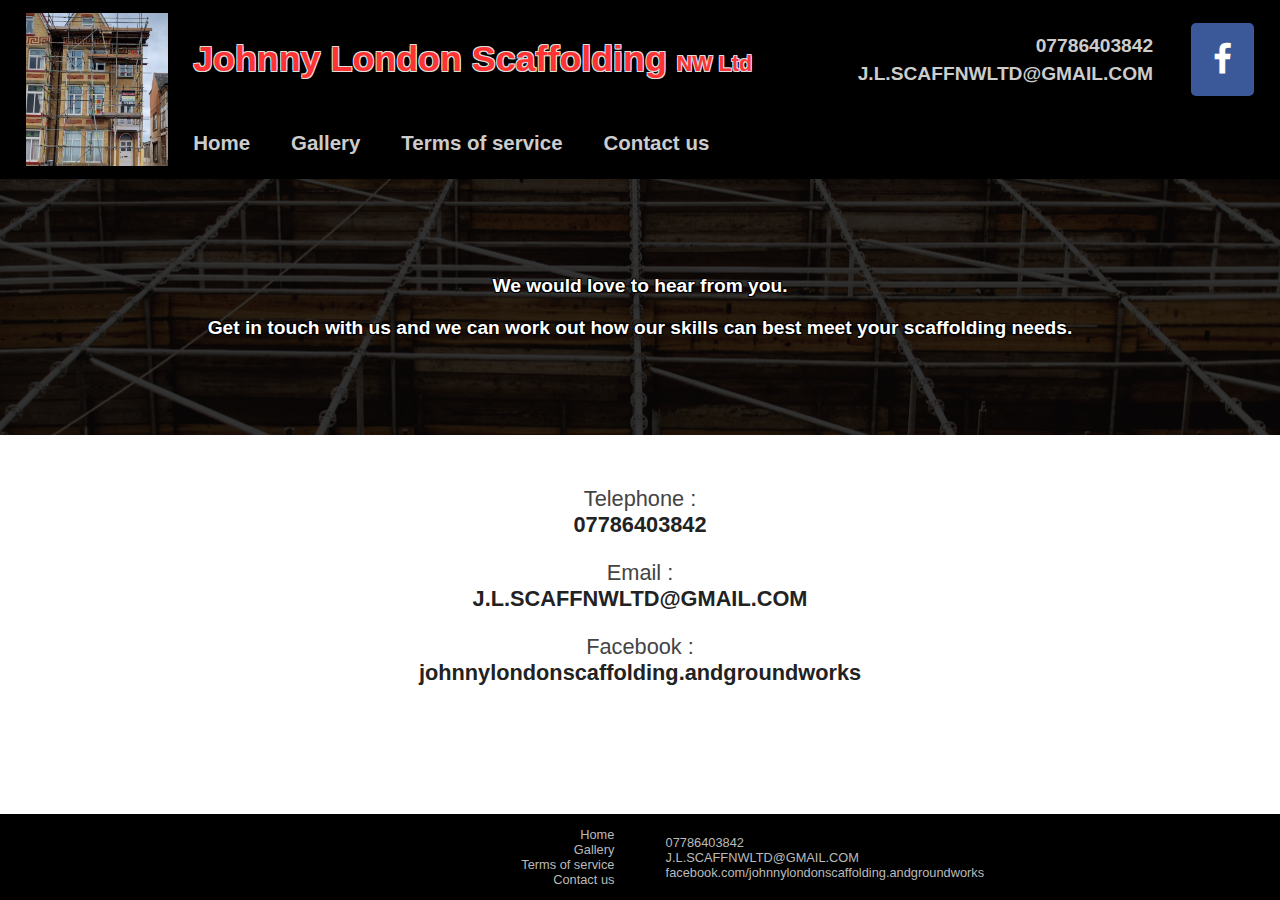
<file: contact.html>
<!-- 
    We specialise in temporary roofs , racking shores , dead shores , we supply scaffolding to all industrial , commercial and private property's. 
    All our Operatives are cisrs  and citb registered, we supply a very prompt and reliable service throughout North Wales and North West, 
    feel free to contact us for a no obligation quote or email j.l.scaffnwltd@gmail.com

    We have over 60 years experience in the scaffolding industry ,
 -->


 <html>
    <head>
        <link rel="stylesheet" href="compiledStyle.css">
        <link rel="stylesheet" href="https://cdnjs.cloudflare.com/ajax/libs/font-awesome/4.7.0/css/font-awesome.min.css">
        <script src="script.js"></script>
        <meta name="viewport" content="width=device-width,initial-scale=1.0">
    </head>

    <body>

        <div class="mobileNav" style="display: none" id="mobileNav">
            <div class="close" onclick="closeMobileNav()"></div>
            <div class="mobileNavList">
                <div class="mobileNavLink">
                    <a href="index.html">Home</a>
                </div>
                <div class="mobileNavLink">
                    <a href="gallery.html">Gallery</a>
                </div>
                <div class="mobileNavLink">
                    <a href="terms.html">Terms of service</a>
                </div>
                <div class="mobileNavLink">
                    <a href="contact.html">Contact us</a>
                </div>
            </div>
        </div>

        <div class="Header">
            <div class="HeaderOuter">
                <div class="HeaderContent">
                    <div class="HeaderImageContainer">
                        <img src="./images/logo.jpg" class="headerImage">
                    </div>
                    <div class="HeaderHeader">
                        <h1>Johnny London Scaffolding <span class="ltd">NW Ltd</span></h1>
                    </div>
                    <div class="burgerIcon" onclick="openMobileNav()">
                        <div class="burgerBar"></div>
                        <div class="burgerBar"></div>
                        <div class="burgerBar"></div>
                    </div>
                    <div class="HeaderRight">
                        <div class="HeaderContact">
                            <h2 class="HeaderContactEntry">
                                <a href="tel:07786403842">07786403842</a>
                            </h2>
                            <h2 class="HeaderContactEntry">
                                <a href="mailto:J.L.SCAFFNWLTD@GMAIL.COM">J.L.SCAFFNWLTD@GMAIL.COM</a>
                            </h2>
                        </div>
                        <a href="https://www.facebook.com/johnnylondonscaffolding.andgroundworks" class="fa fa-facebook"></a>
                    </div>
                    <div class="nav">
                        <div class="navLink">
                            <a href="index.html">Home</a>
                        </div>
                        <div class="navLink">
                            <a href="gallery.html">Gallery</a>
                        </div>
                        <div class="navLink">
                            <a href="terms.html">Terms of service</a>
                        </div>
                        <div class="navLink">
                            <a href="contact.html">Contact us</a>
                        </div>
                    </div>
                </div>
            </div>
        </div>

        <div class="Banner">
            <img class="BannerImage" src="./images/banner.jpg">
            <div class="BannerInner">
                <p>We would love to hear from you.</p>
                <p>Get in touch with us and we can work out how our skills can best meet your scaffolding needs.</p>
            </div>
        </div>

        <div class="main">
            <div class="contact_deetails">
                <div class="contract_entry"><span class="contact_lable">Telephone :</span> <br> <a href="tel:07786403842" class="contact_item">07786403842</a></div>
                <div class="contract_entry">    <span class="contact_lable">Email :</span> <br> <a href="mailto:J.L.SCAFFNWLTD@GMAIL.COM" class="contact_item">J.L.SCAFFNWLTD@GMAIL.COM</a></div>
                <div class="contract_entry"> <span class="contact_lable">Facebook :</span> <br> <a href="https://www.facebook.com/johnnylondonscaffolding.andgroundworks" class="contact_item">johnnylondonscaffolding.andgroundworks</a></div>
            </div>
        </div>

        <div class="Footer">
            <div class="FooterContent">
                <div class="footerNav">
                    <div class="footerNavLink"><a class="footerNavATag" href="index.html">Home</a></div>
                    <div class="footerNavLink"><a class="footerNavATag" href="gallery.html">Gallery</a></div>
                    <div class="footerNavLink"><a class="footerNavATag" href="terms.html">Terms of service</a></div>
                    <div class="footerNavLink"><a class="footerNavATag" href="contact.html">Contact us</a></div>
                </div>
                <div class="FooterContact">
                    <div class="FooterEntry"><a href="tel:07786403842">07786403842</a></div>
                    <div class="FooterEntry"><a href="mailto:J.L.SCAFFNWLTD@GMAIL.COM">J.L.SCAFFNWLTD@GMAIL.COM</a></div>
                    <div class="FooterEntry"><a href="https://www.facebook.com/johnnylondonscaffolding.andgroundworks">facebook.com/johnnylondonscaffolding.andgroundworks</a></div>
                </div>
            </div>
        </div>


    </body>
</html>
</file>
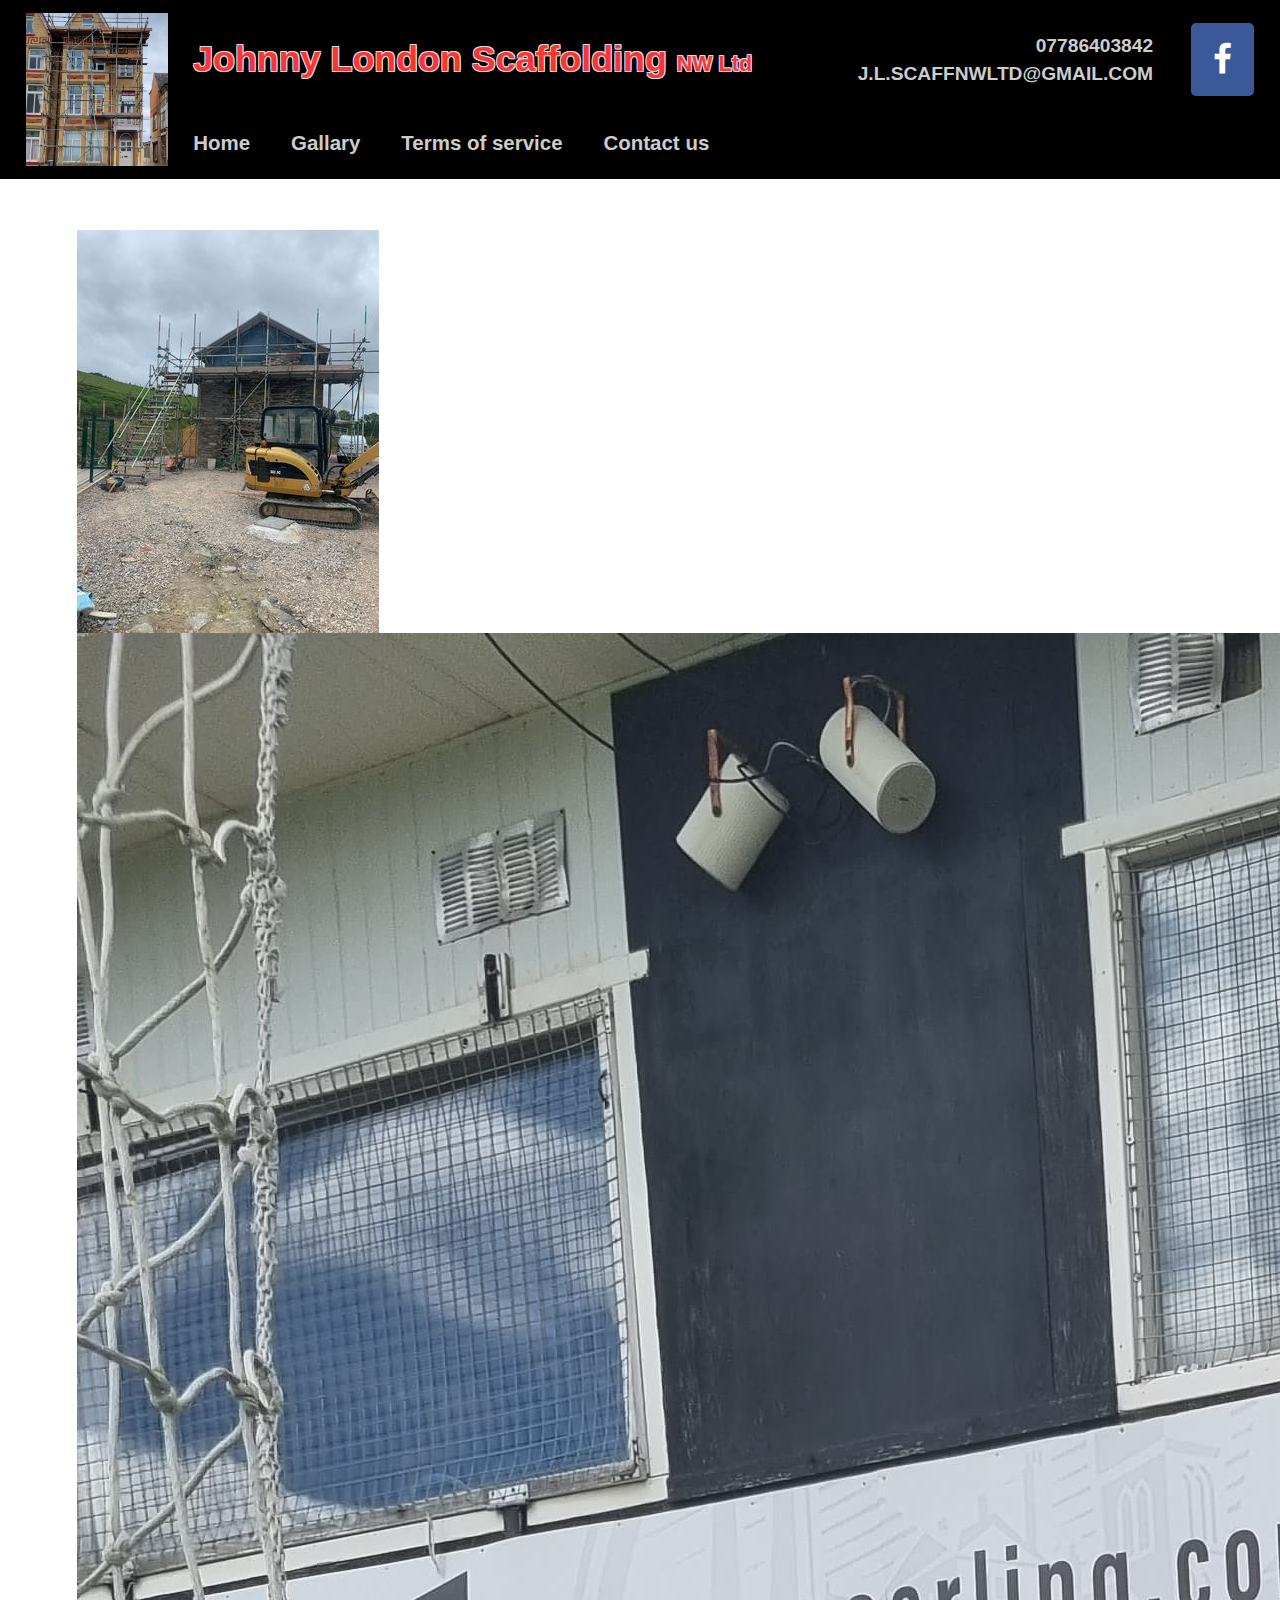
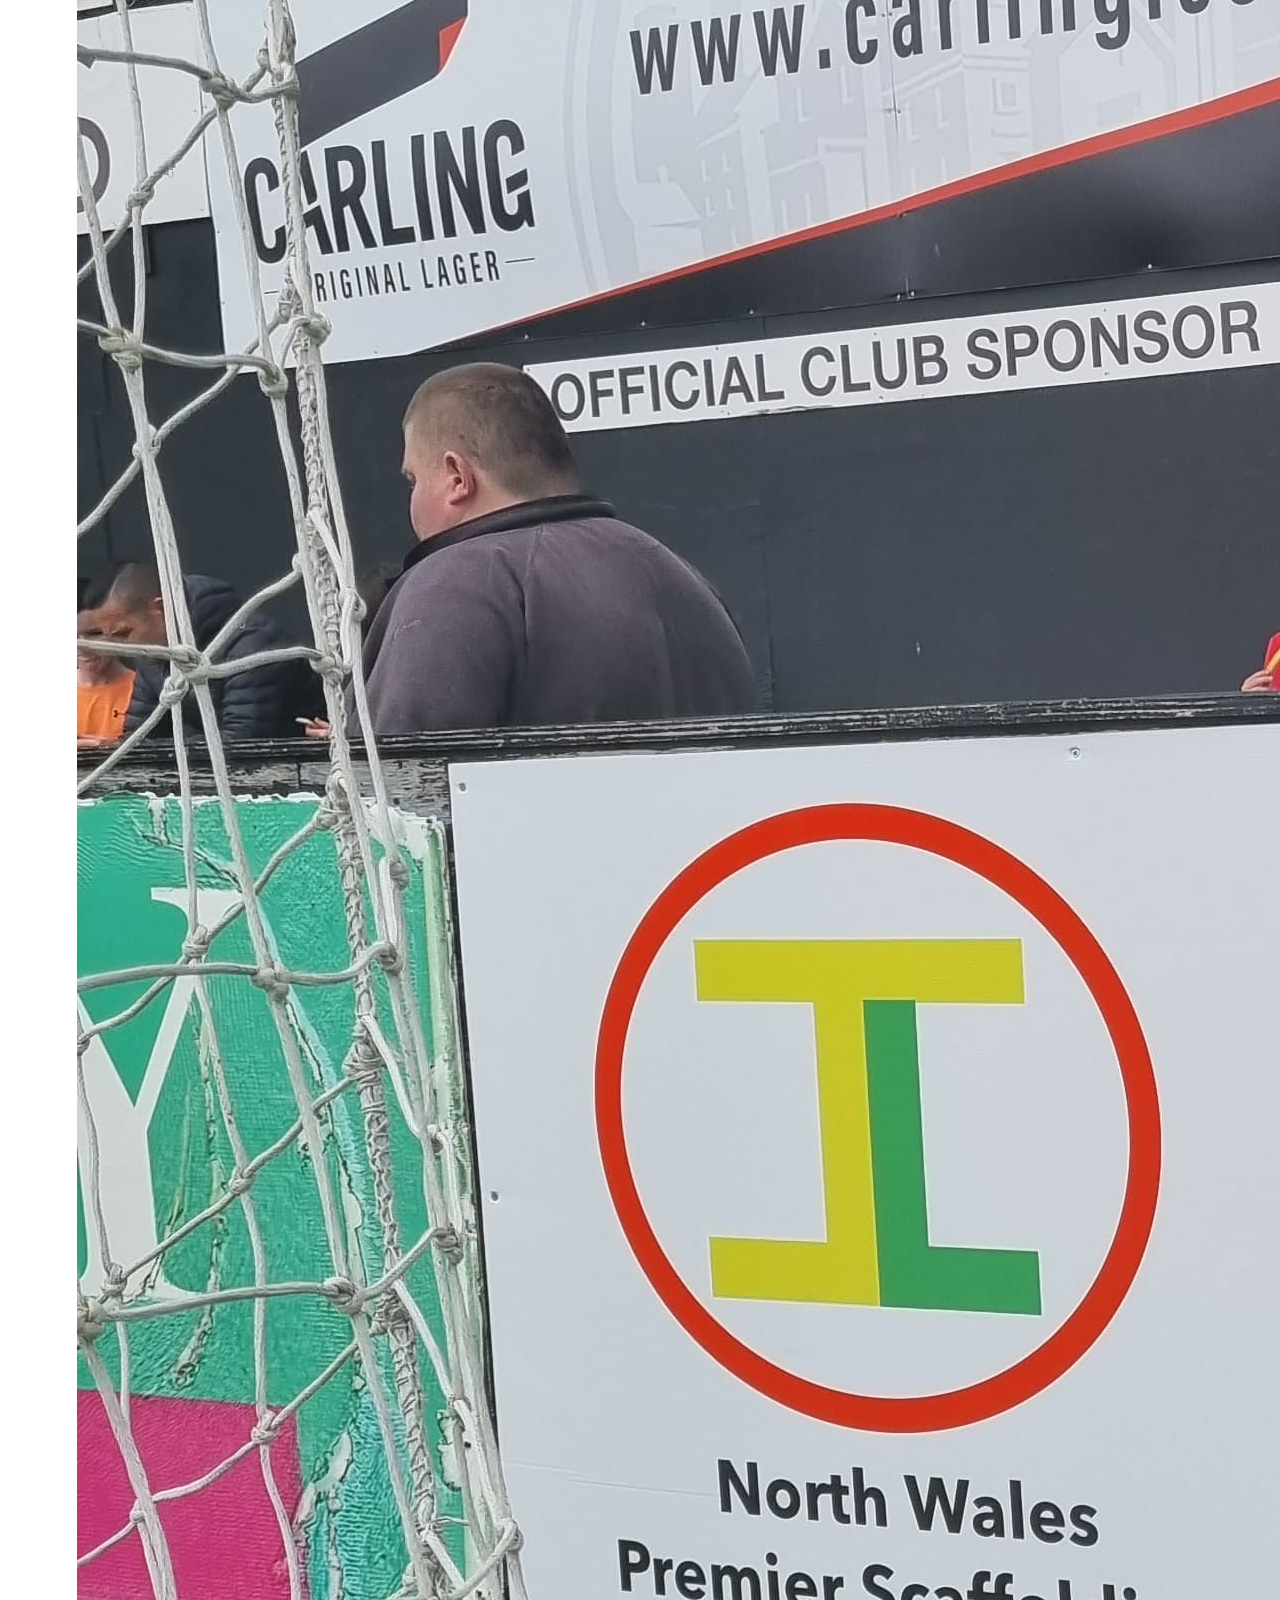
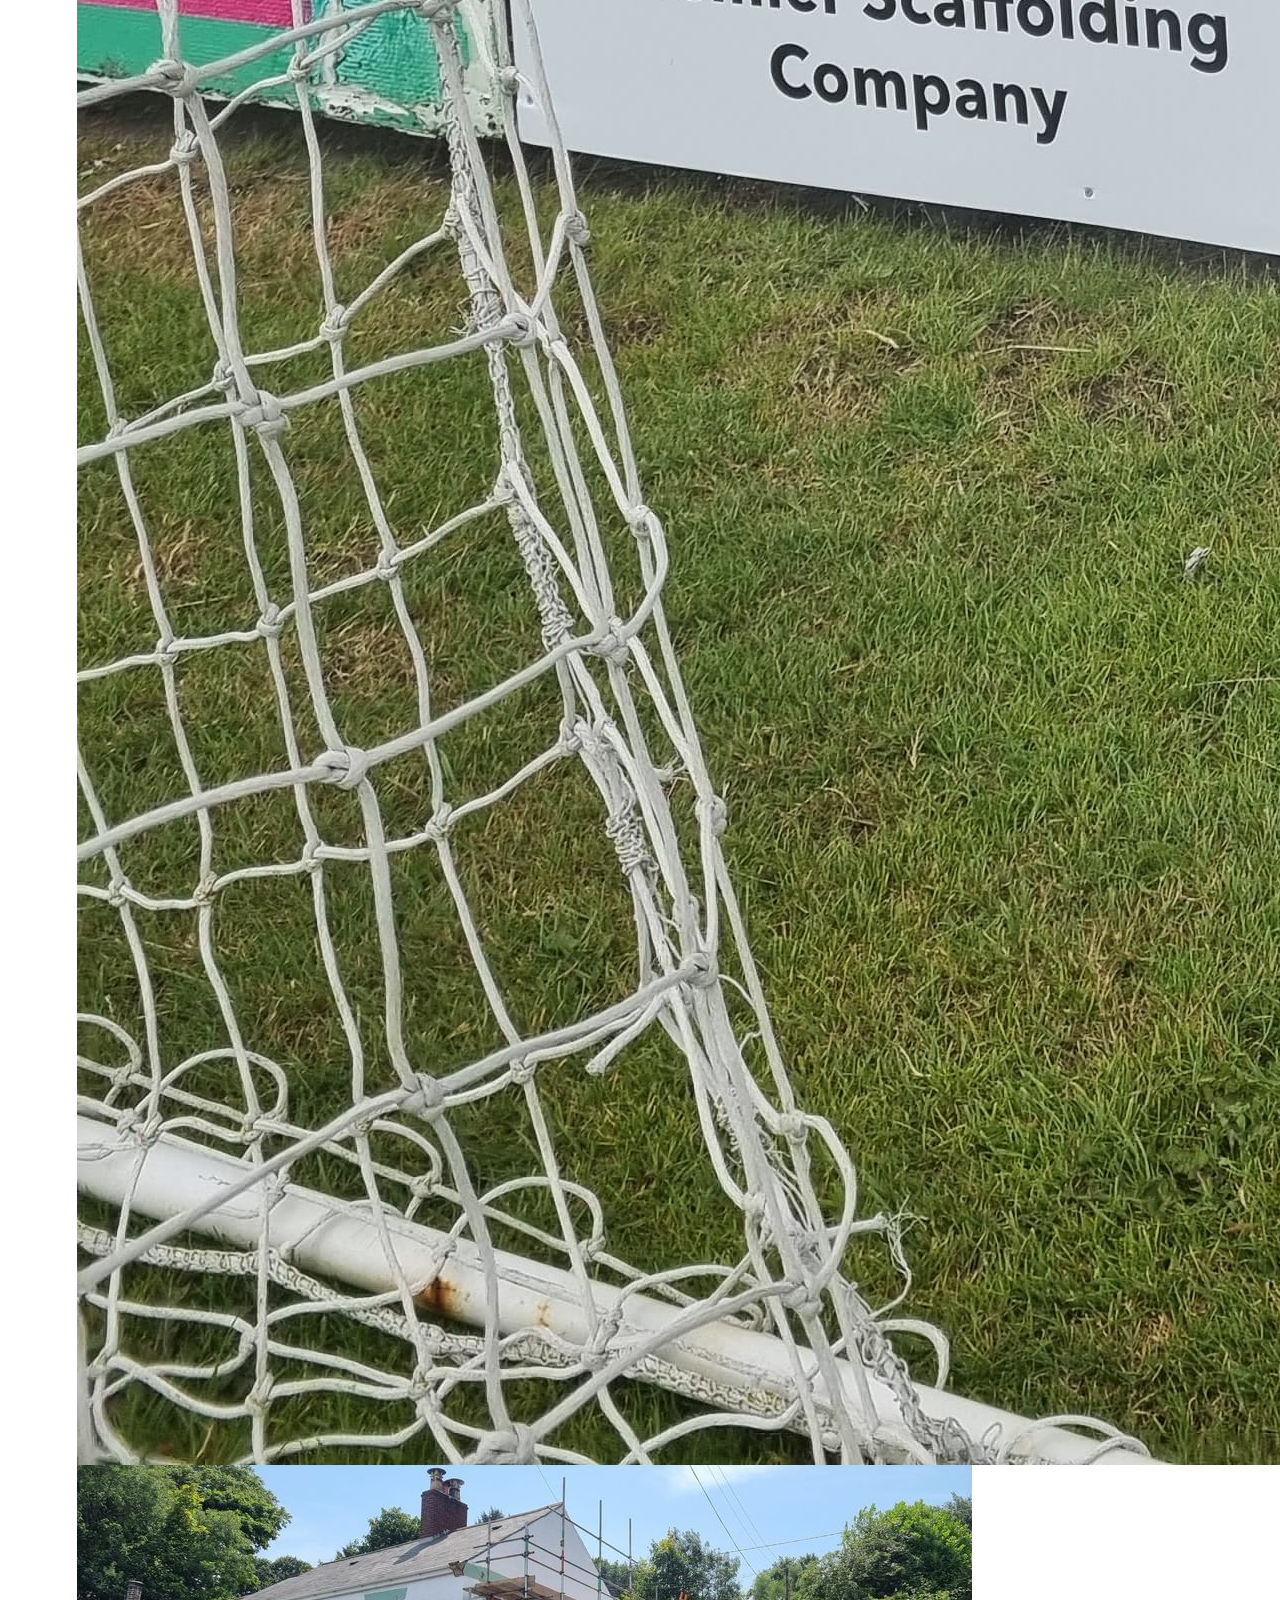
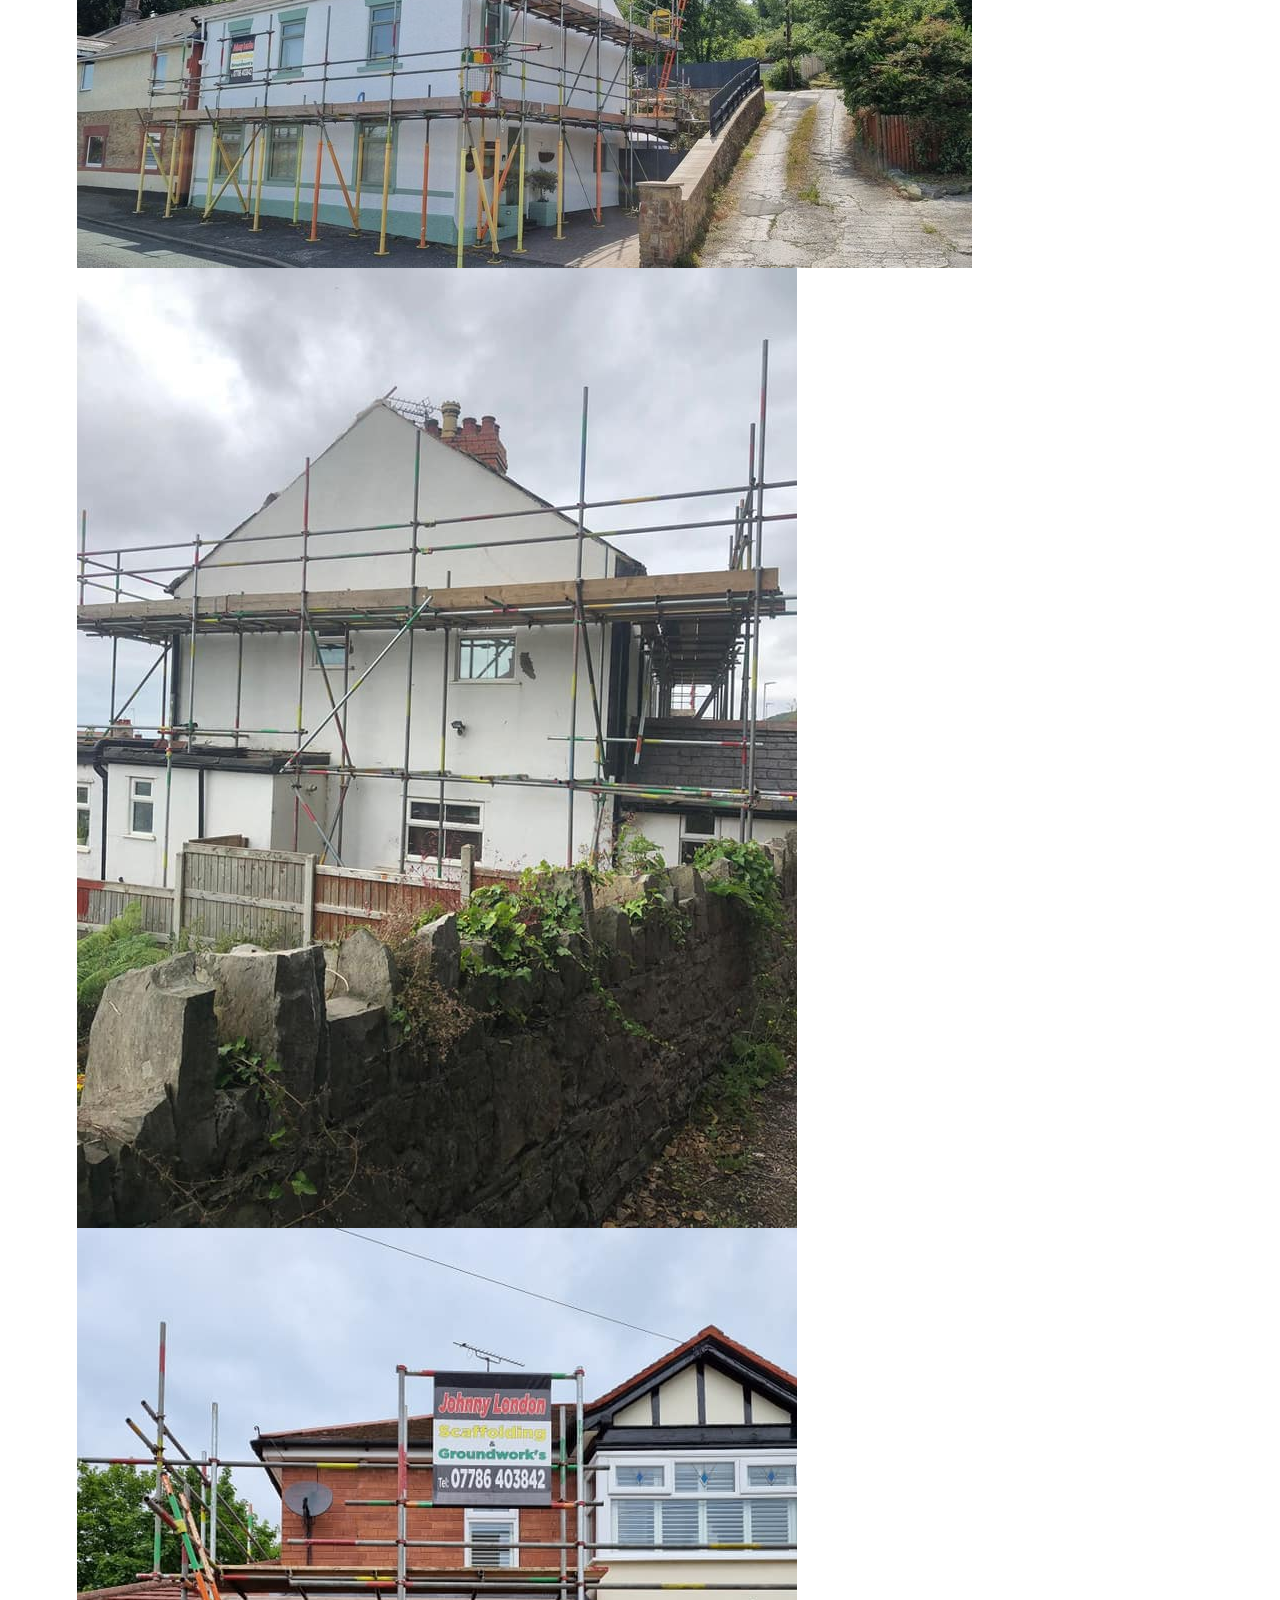
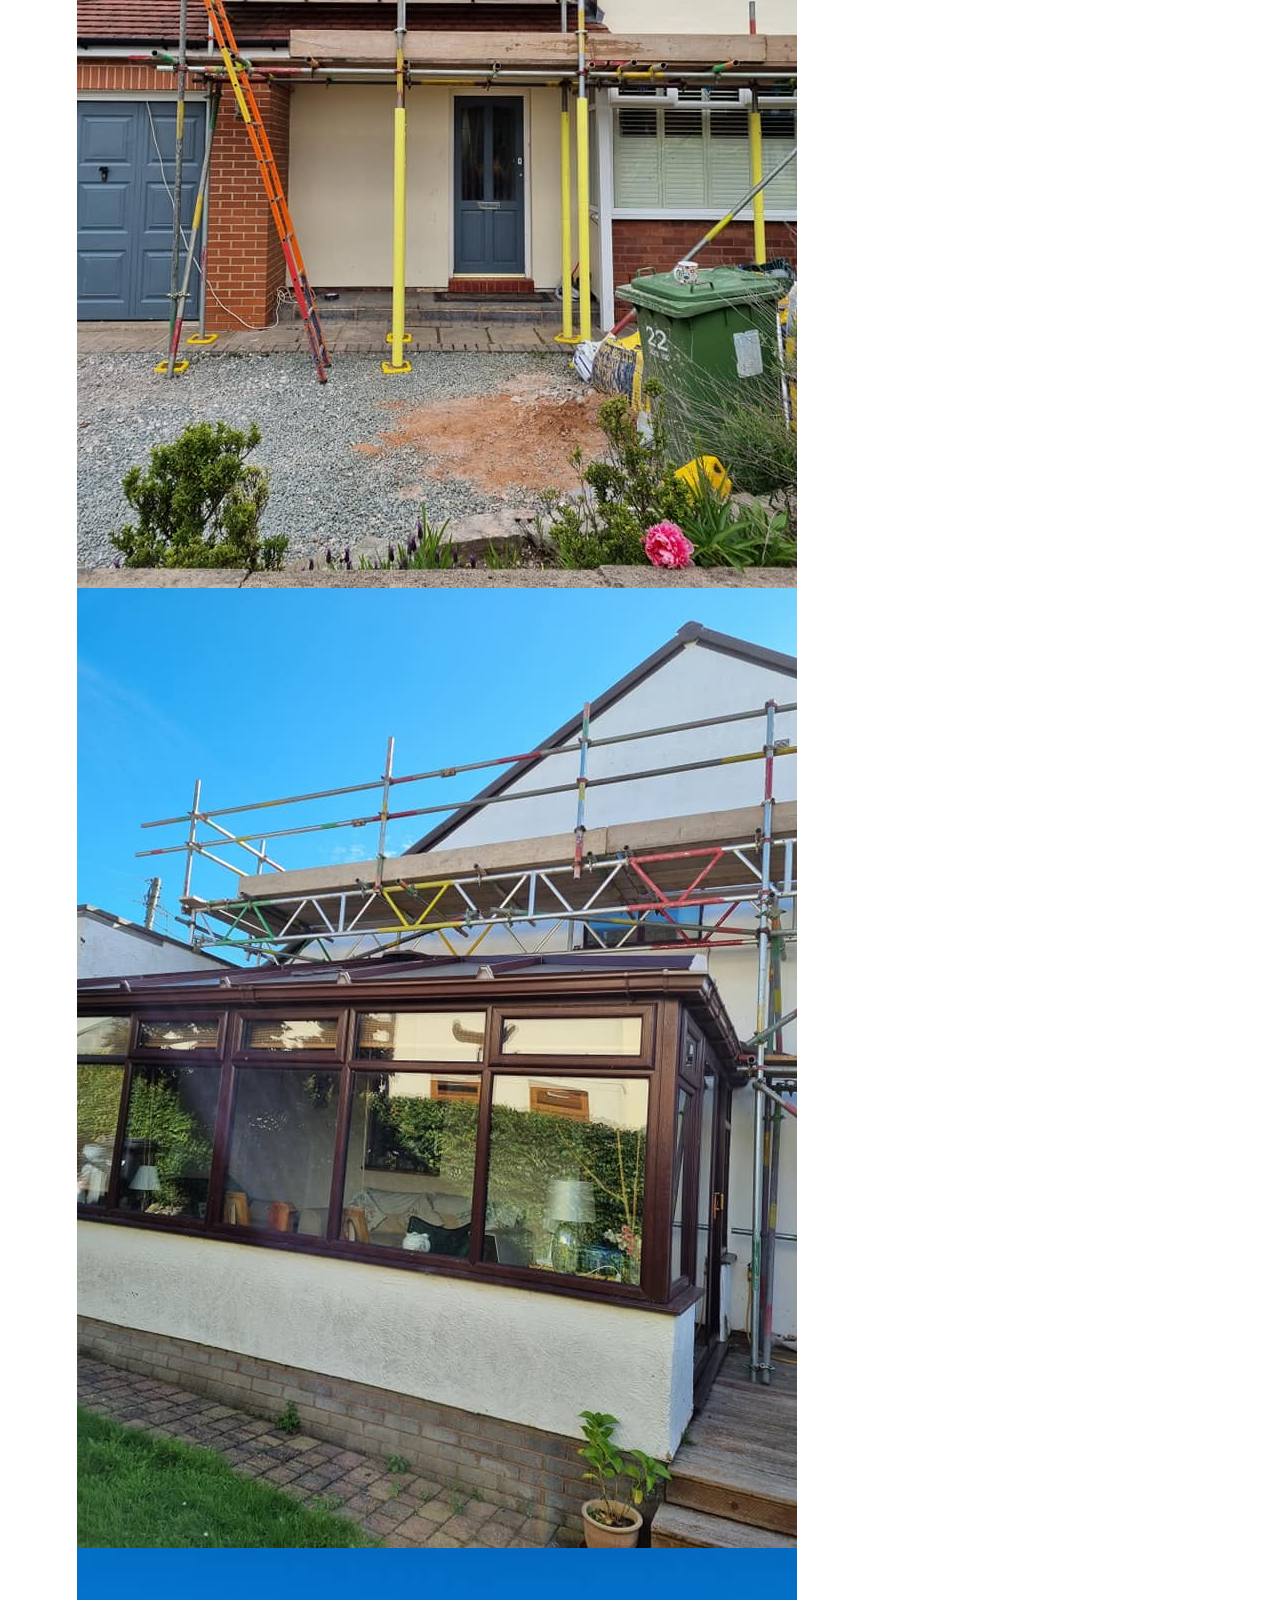
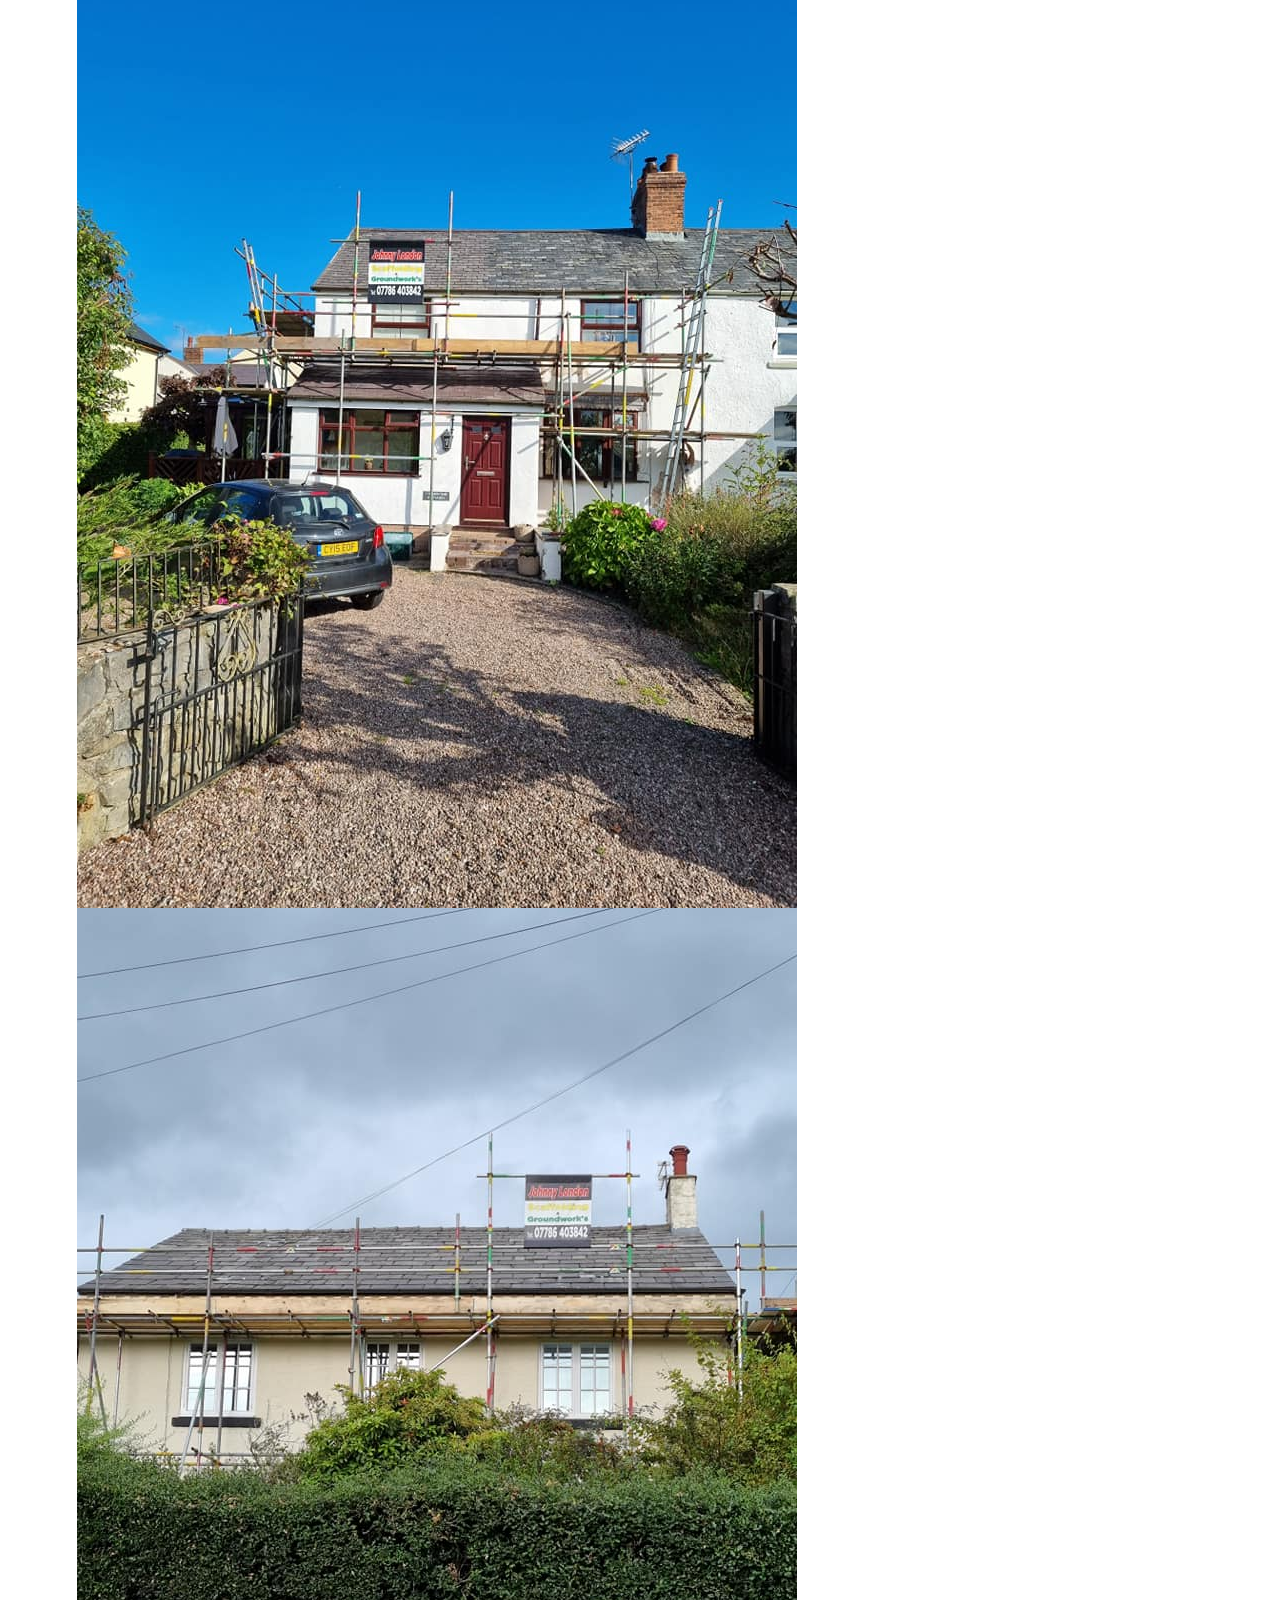
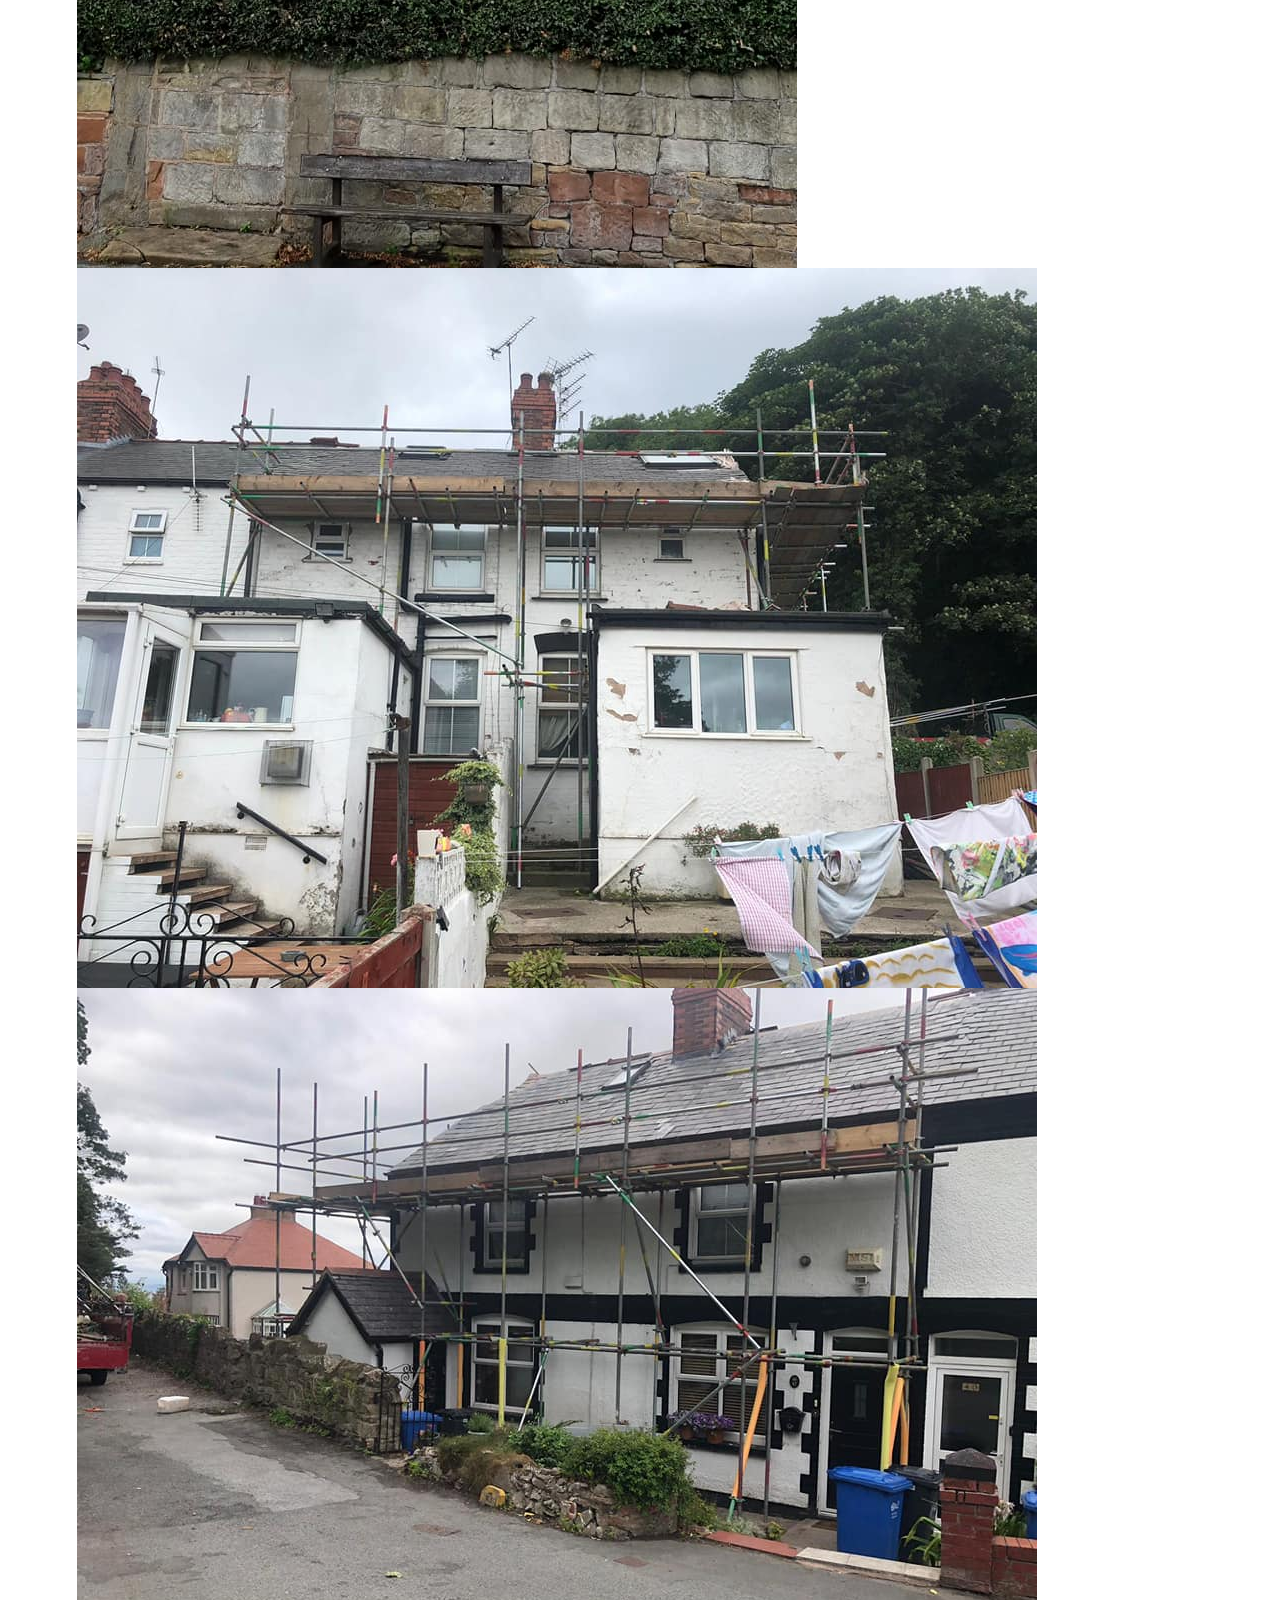
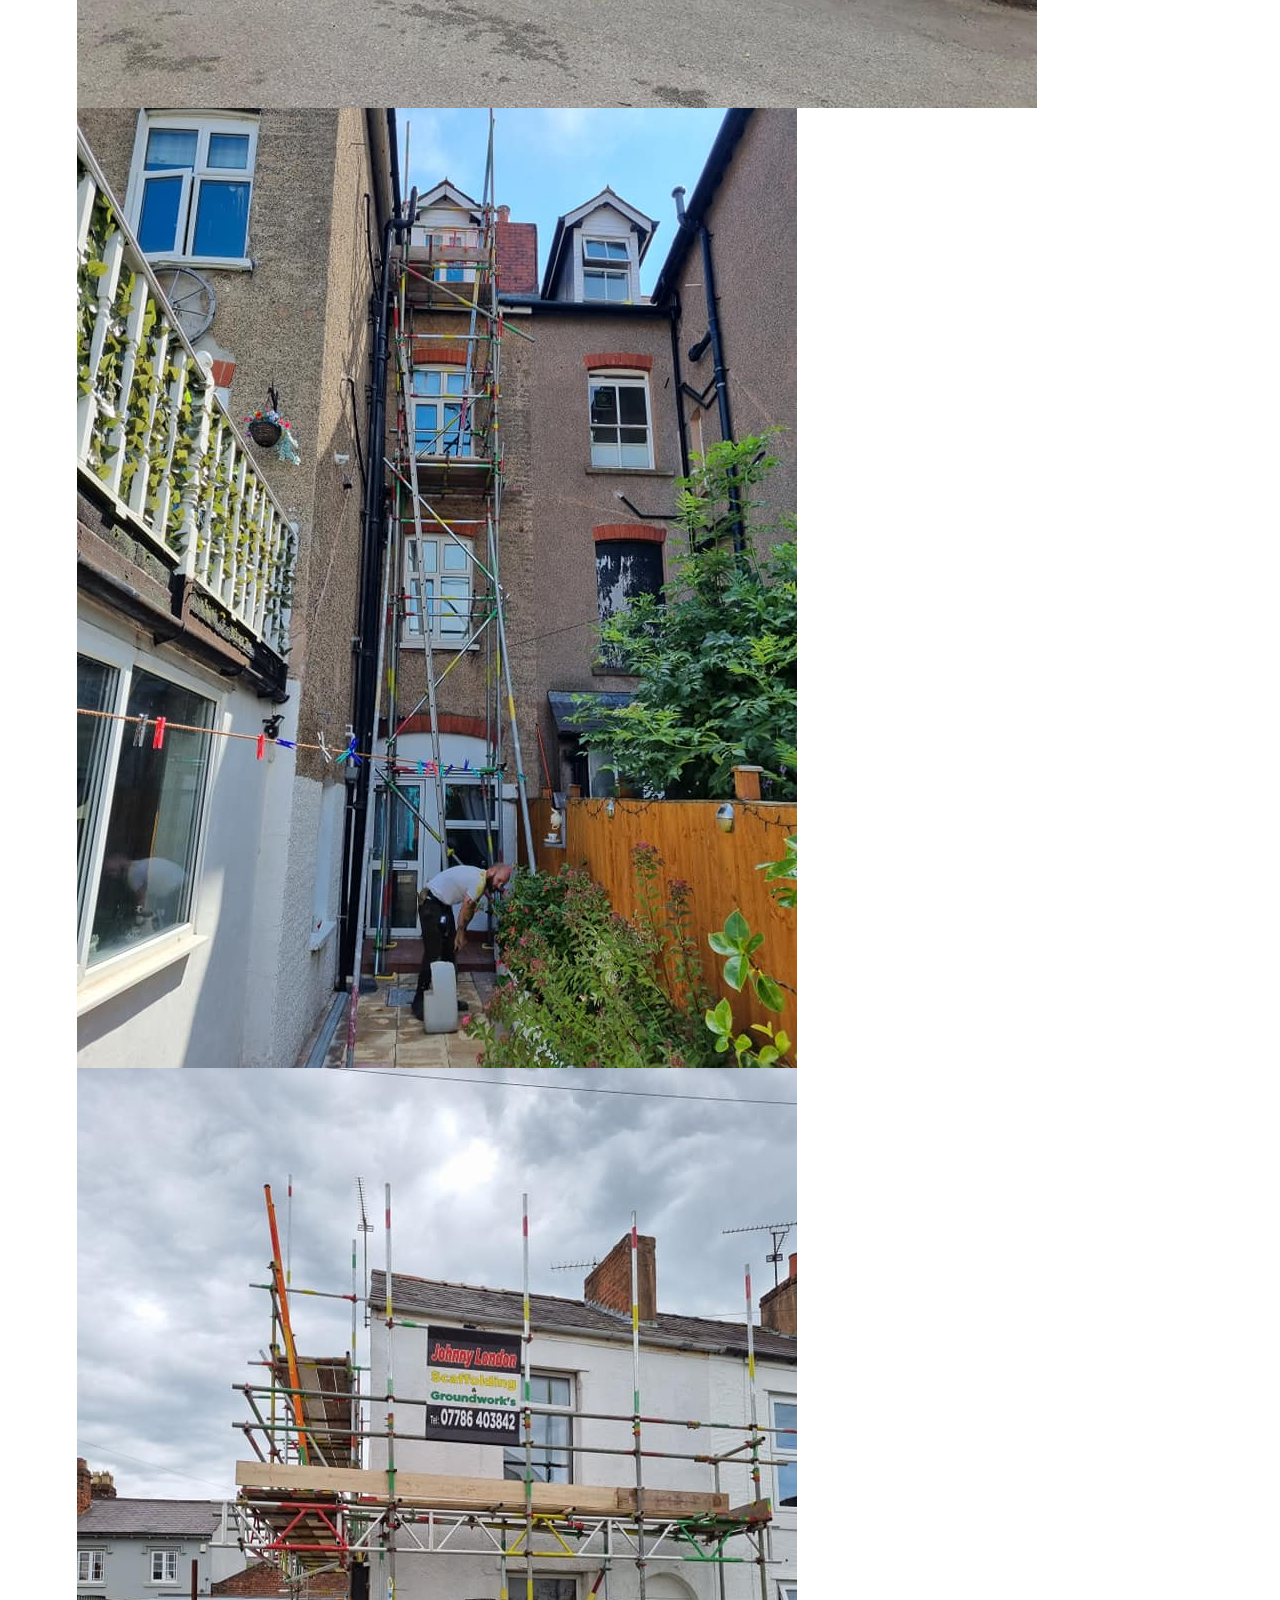
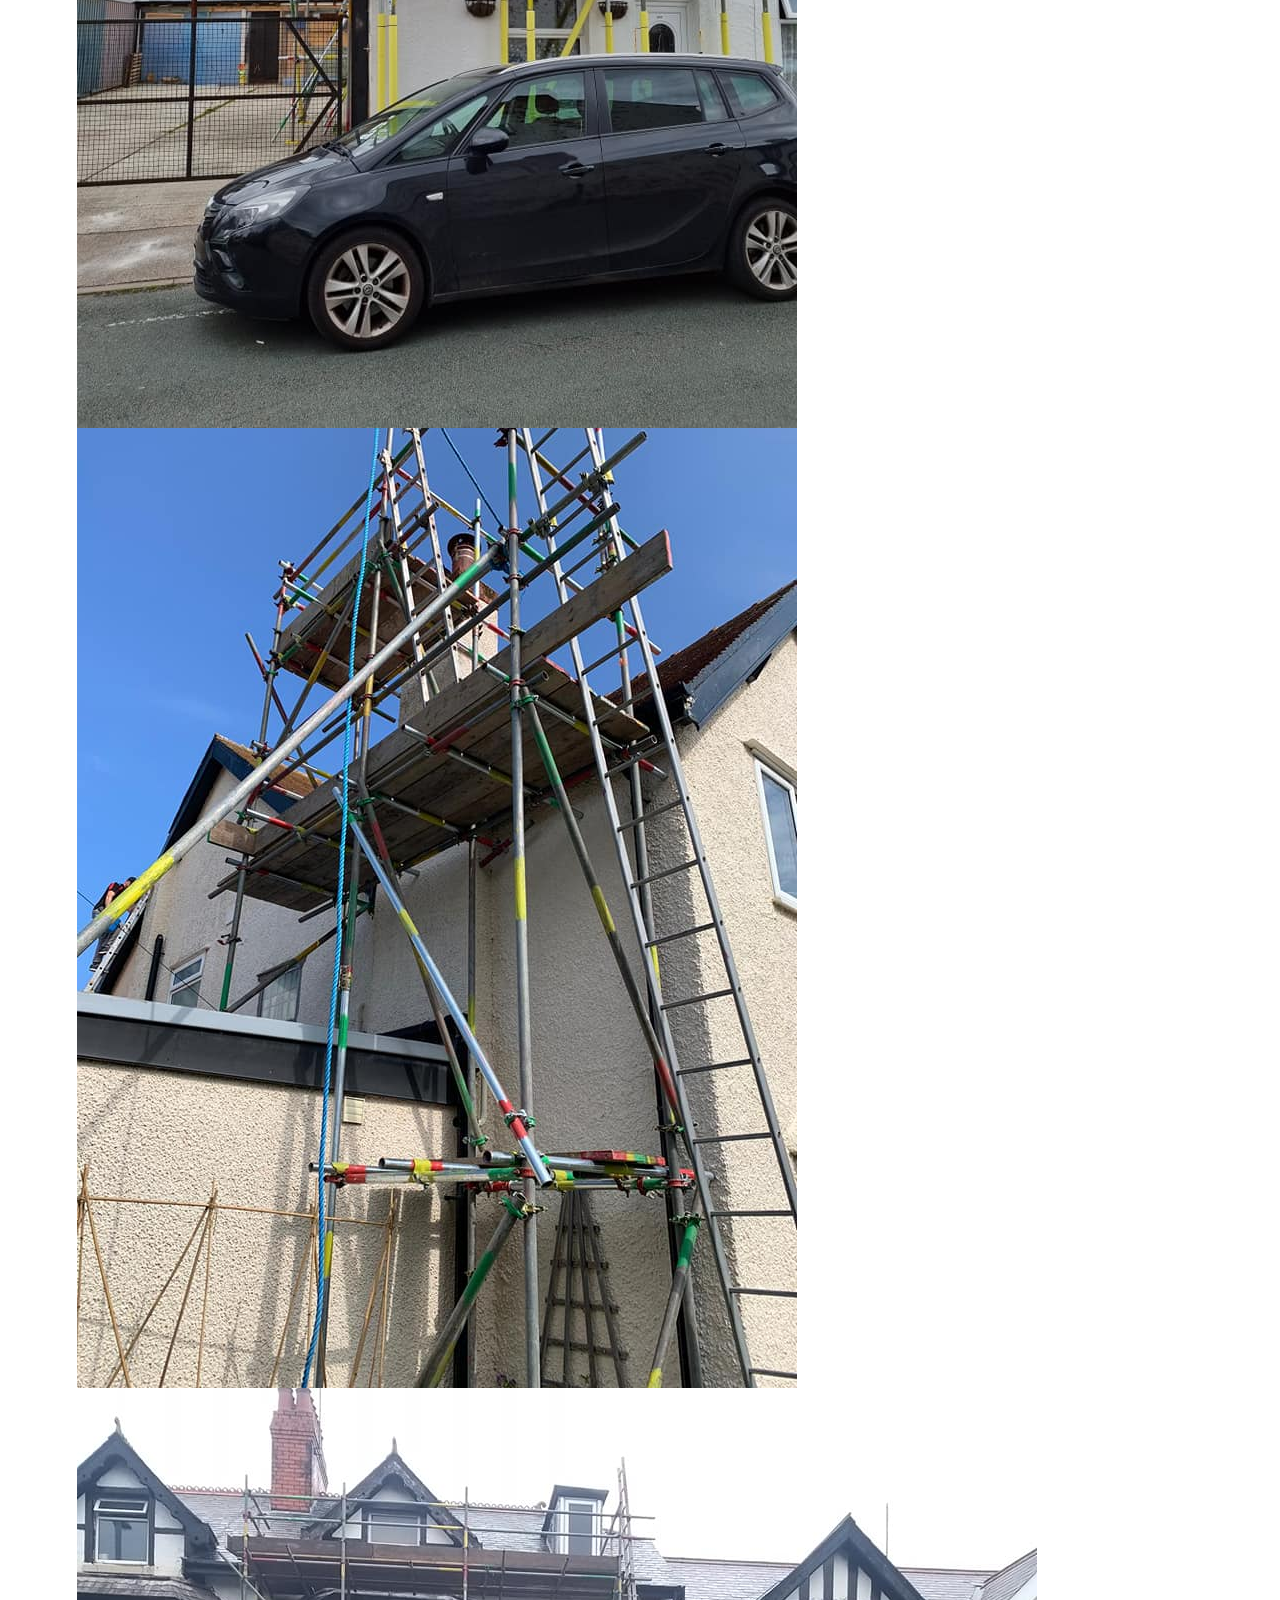
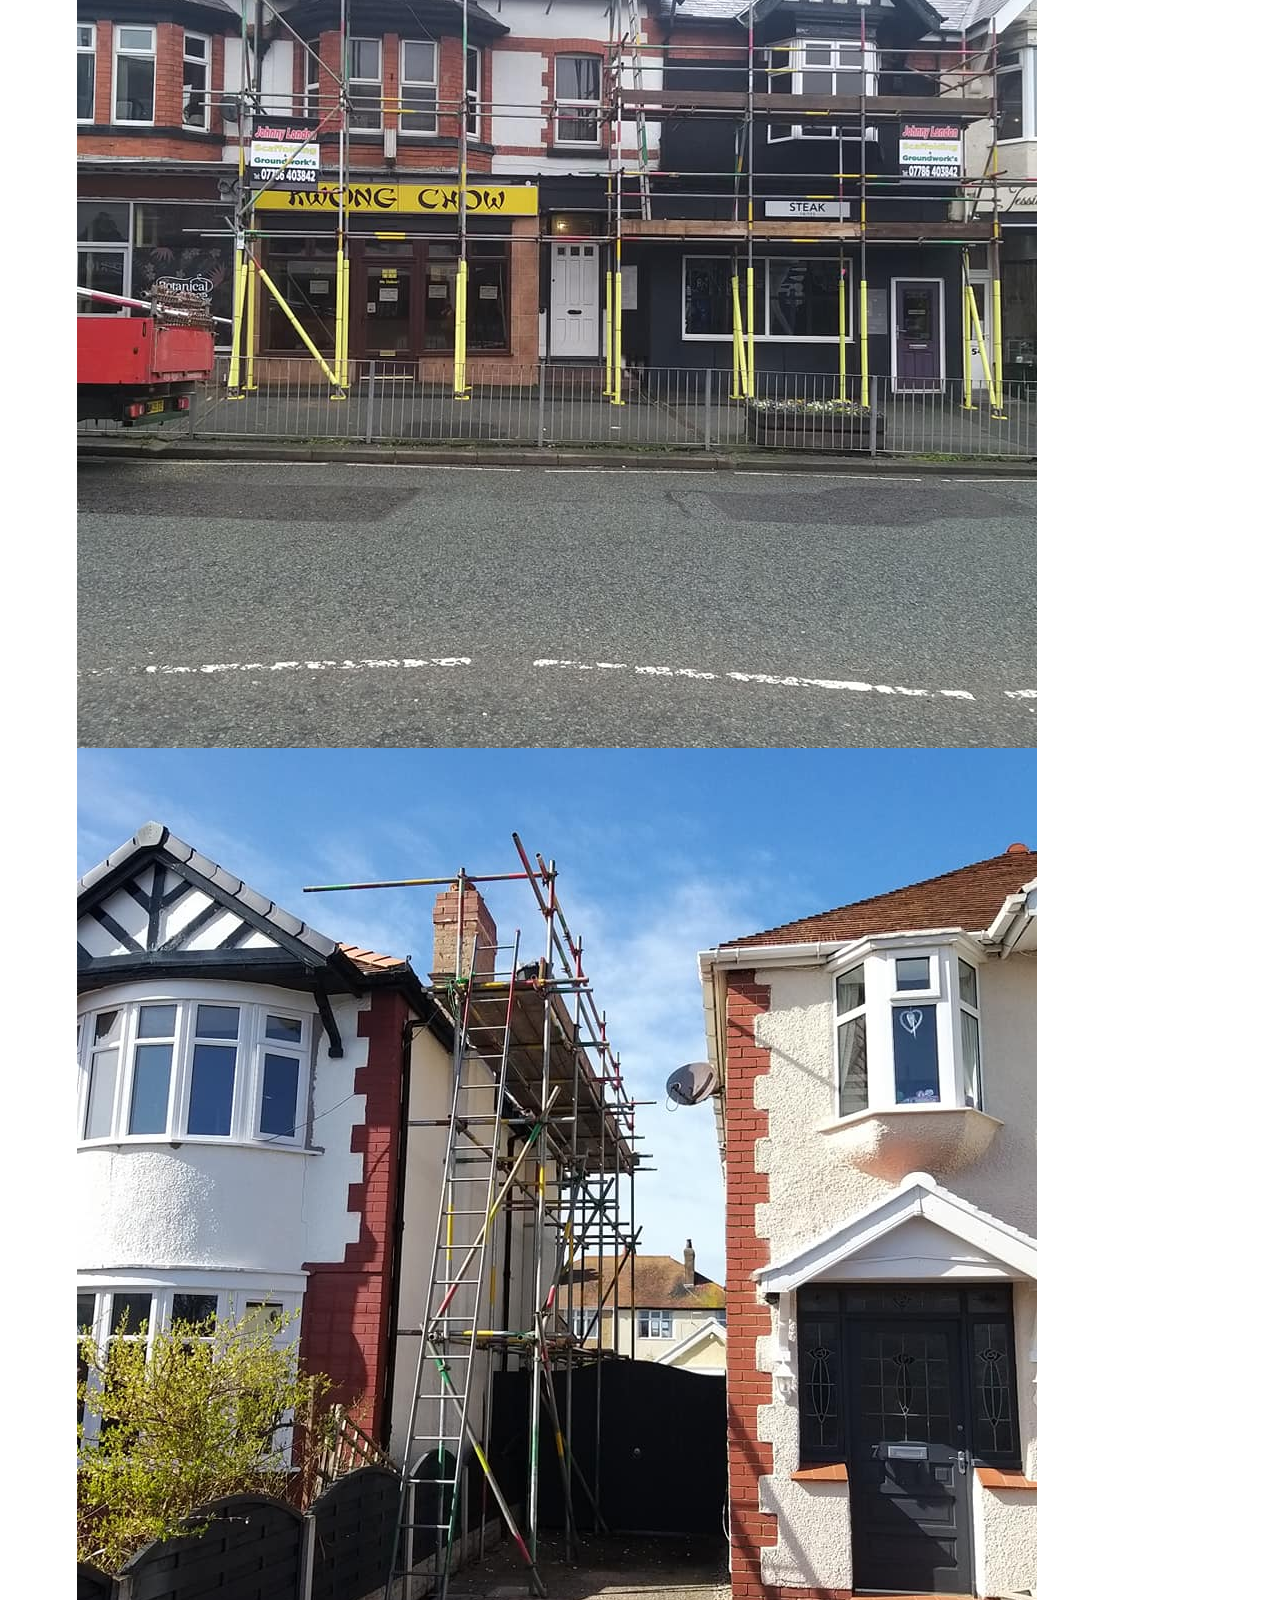
<file: gallary.html>
<!-- 
    We specialise in temporary roofs , racking shores , dead shores , we supply scaffolding to all industrial , commercial and private property's. 
    All our Operatives are cisrs  and citb registered, we supply a very prompt and reliable service throughout North Wales and North West, 
    feel free to contact us for a no obligation quote or email j.l.scaffnwltd@gmail.com

    We have over 60 years experience in the scaffolding industry ,
 -->


 <html>
    <head>
        <link rel="stylesheet" href="compiledStyle.css">
        <link rel="stylesheet" href="https://cdnjs.cloudflare.com/ajax/libs/font-awesome/4.7.0/css/font-awesome.min.css">
        <script src="script.js"></script>
        <meta name="viewport" content="width=device-width,initial-scale=1.0">
    </head>

    <body>

        <div class="mobileNav" style="display: none" id="mobileNav">
            <div class="close" onclick="closeMobileNav()"></div>
            <div class="mobileNavList">
                <div class="mobileNavLink">
                    <a href="index.html">Home</a>
                </div>
                <div class="mobileNavLink">
                    <a href="gallary.html">Gallary</a>
                </div>
                <div class="mobileNavLink">
                    <a href="terms.html">Terms of service</a>
                </div>
                <div class="mobileNavLink">
                    <a href="contact.html">Contact us</a>
                </div>
            </div>
        </div>

        <div class="Header">
            <div class="HeaderOuter">
                <div class="HeaderContent">
                    <div class="HeaderImageContainer">
                        <img src="./images/logo.jpg" class="headerImage">
                    </div>
                    <div class="HeaderHeader">
                        <h1>Johnny London Scaffolding <span class="ltd">NW Ltd</span></h1>
                    </div>
                    <div class="burgerIcon" onclick="openMobileNav()">
                        <div class="burgerBar"></div>
                        <div class="burgerBar"></div>
                        <div class="burgerBar"></div>
                    </div>
                    <div class="HeaderRight">
                        <div class="HeaderContact">
                            <h2 class="HeaderContactEntry">
                                <a href="tel:07786403842">07786403842</a>
                            </h2>
                            <h2 class="HeaderContactEntry">
                                <a href="mailto:J.L.SCAFFNWLTD@GMAIL.COM">J.L.SCAFFNWLTD@GMAIL.COM</a>
                            </h2>
                        </div>
                        <a href="https://www.facebook.com/johnnylondonscaffolding.andgroundworks" class="fa fa-facebook"></a>
                    </div>
                    <div class="nav">
                        <div class="navLink">
                            <a href="index.html">Home</a>
                        </div>
                        <div class="navLink">
                            <a href="gallary.html">Gallary</a>
                        </div>
                        <div class="navLink">
                            <a href="terms.html">Terms of service</a>
                        </div>
                        <div class="navLink">
                            <a href="contact.html">Contact us</a>
                        </div>
                    </div>
                </div>
            </div>
        </div>

        

        <div class="main">
            <div class="gallary">
                <img src="./images/gallary/11.jpg" class="gallaryImage a">
                <img src="./images/gallary/13.jpg" class="gallaryImage c">
                <img src="./images/gallary/12.jpg" class="gallaryImage b">
                <img src="./images/gallary/1.jpg" class="gallaryImage a">
                <img src="./images/gallary/2.jpg" class="gallaryImage b">
                <img src="./images/gallary/3.jpg" class="gallaryImage c">
                <img src="./images/gallary/4.jpg" class="gallaryImage d">
                <img src="./images/gallary/5.jpg" class="gallaryImage e">
                <img src="./images/gallary/6.jpg" class="gallaryImage f">
                <img src="./images/gallary/7.jpg" class="gallaryImage g">
                <img src="./images/gallary/8.jpg" class="gallaryImage h">
                <img src="./images/gallary/9.jpg" class="gallaryImage i">
                <img src="./images/gallary/10.jpg" class="gallaryImage j">

                <img src="./images/gallary/14.jpg" class="gallaryImage d">
                <img src="./images/gallary/15.jpg" class="gallaryImage e">
                <img src="./images/gallary/16.jpg" class="gallaryImage f">
                <img src="./images/gallary/17.jpg" class="gallaryImage g">
                <img src="./images/gallary/18.jpg" class="gallaryImage h">
                <img src="./images/gallary/19.jpg" class="gallaryImage i">
                <img src="./images/gallary/20.jpg" class="gallaryImage j">

            </div>
        </div>

        <div class="Footer">
            <div class="FooterContent">
                <div class="footerNav">
                    <div class="footerNavLink"><a class="footerNavATag" href="index.html">Home</a></div>
                    <div class="footerNavLink"><a class="footerNavATag" href="gallary.html">Gallary</a></div>
                    <div class="footerNavLink"><a class="footerNavATag" href="terms.html">Terms of service</a></div>
                    <div class="footerNavLink"><a class="footerNavATag" href="contact.html">Contact us</a></div>
                </div>
                <div class="FooterContact">
                    <div class="FooterEntry"><a href="tel:07786403842">07786403842</a></div>
                    <div class="FooterEntry"><a href="mailto:J.L.SCAFFNWLTD@GMAIL.COM">J.L.SCAFFNWLTD@GMAIL.COM</a></div>
                    <div class="FooterEntry"><a href="https://www.facebook.com/johnnylondonscaffolding.andgroundworks">facebook.com/johnnylondonscaffolding.andgroundworks</a></div>
                </div>
            </div>
        </div>


    </body>
</html>
</file>
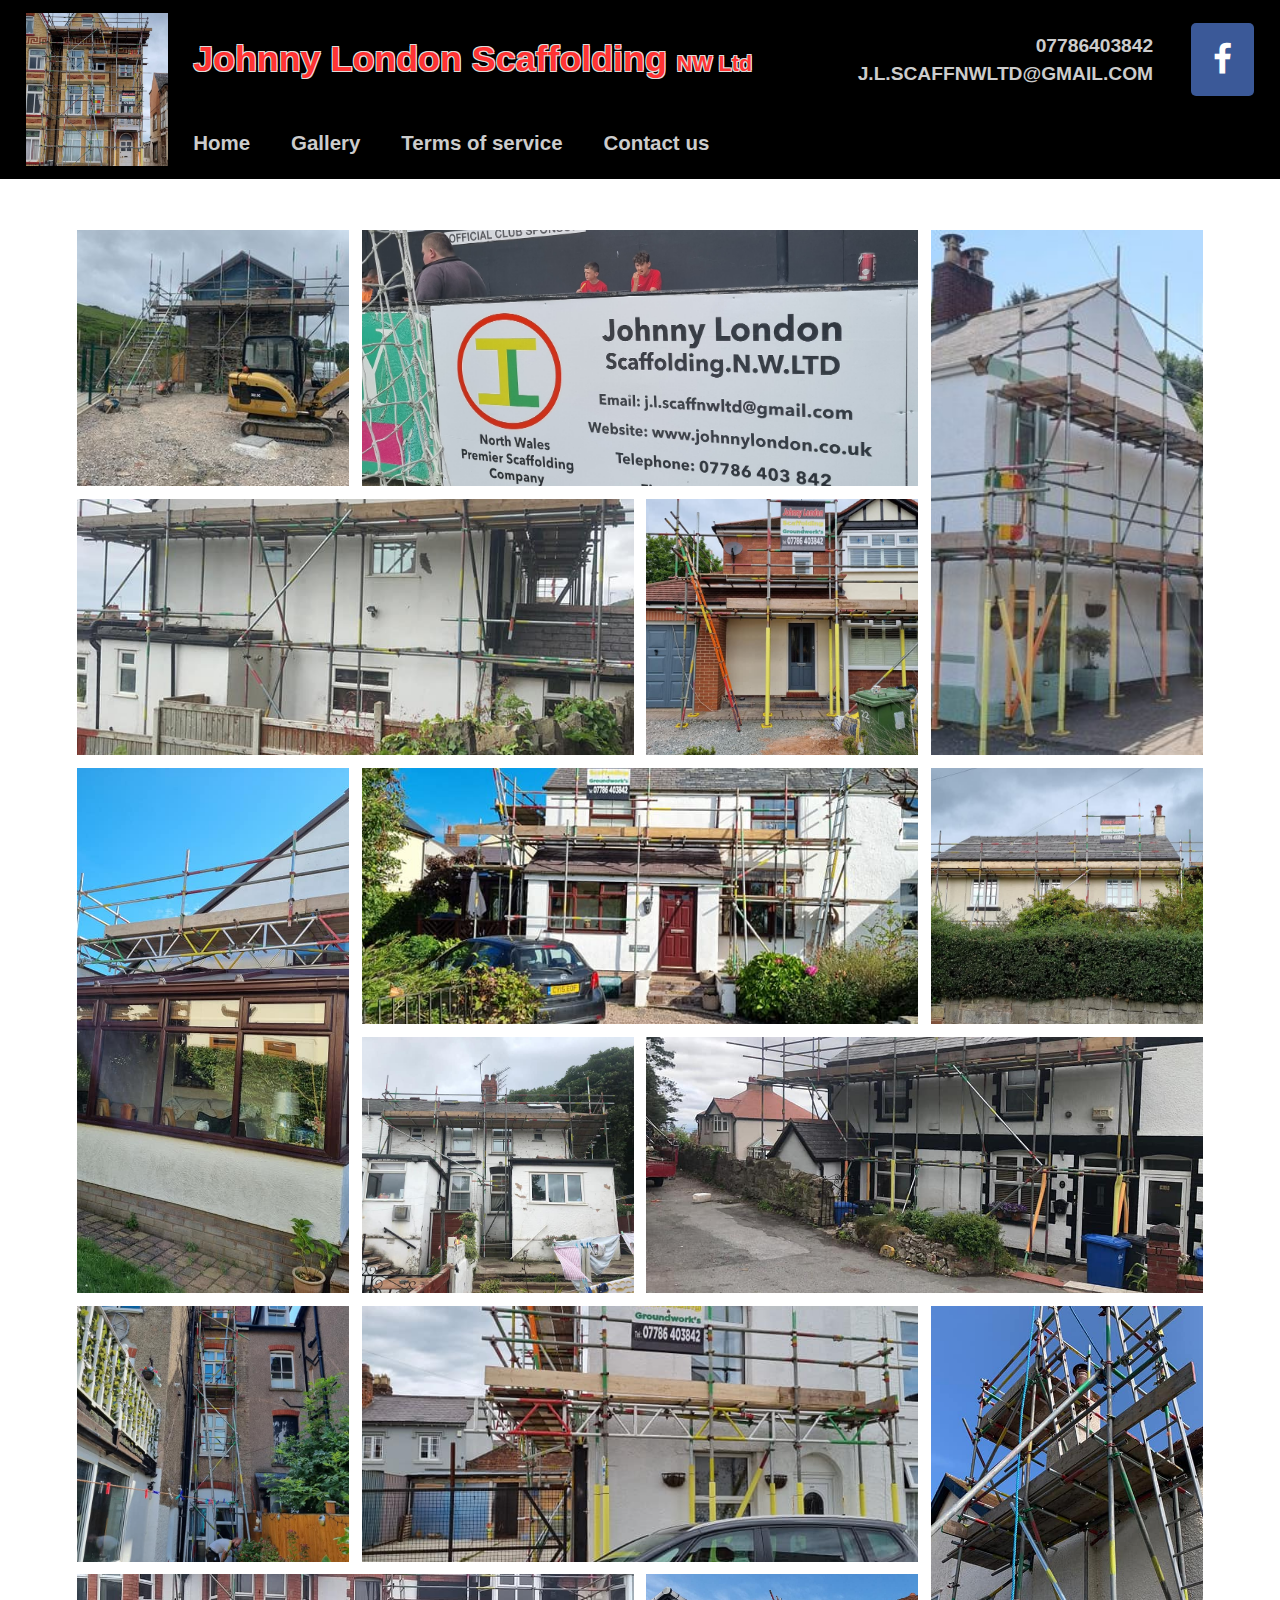
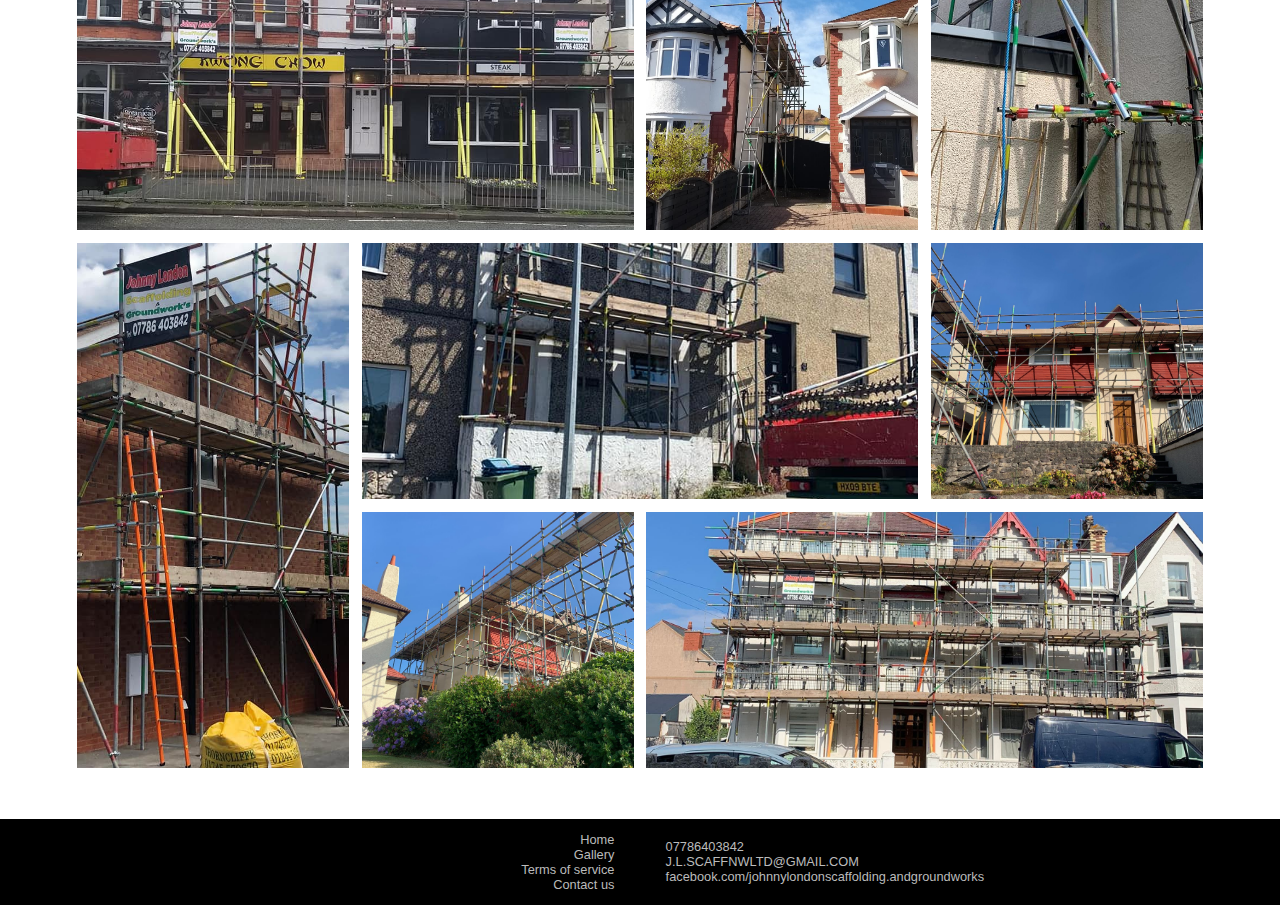
<file: gallery.html>
<!-- 
    We specialise in temporary roofs , racking shores , dead shores , we supply scaffolding to all industrial , commercial and private property's. 
    All our Operatives are cisrs  and citb registered, we supply a very prompt and reliable service throughout North Wales and North West, 
    feel free to contact us for a no obligation quote or email j.l.scaffnwltd@gmail.com

    We have over 60 years experience in the scaffolding industry ,
 -->


 <html>
    <head>
        <link rel="stylesheet" href="compiledStyle.css">
        <link rel="stylesheet" href="https://cdnjs.cloudflare.com/ajax/libs/font-awesome/4.7.0/css/font-awesome.min.css">
        <script src="script.js"></script>
        <meta name="viewport" content="width=device-width,initial-scale=1.0">
    </head>

    <body>

        <div class="mobileNav" style="display: none" id="mobileNav">
            <div class="close" onclick="closeMobileNav()"></div>
            <div class="mobileNavList">
                <div class="mobileNavLink">
                    <a href="index.html">Home</a>
                </div>
                <div class="mobileNavLink">
                    <a href="gallery.html">Gallery</a>
                </div>
                <div class="mobileNavLink">
                    <a href="terms.html">Terms of service</a>
                </div>
                <div class="mobileNavLink">
                    <a href="contact.html">Contact us</a>
                </div>
            </div>
        </div>

        <div class="Header">
            <div class="HeaderOuter">
                <div class="HeaderContent">
                    <div class="HeaderImageContainer">
                        <img src="./images/logo.jpg" class="headerImage">
                    </div>
                    <div class="HeaderHeader">
                        <h1>Johnny London Scaffolding <span class="ltd">NW Ltd</span></h1>
                    </div>
                    <div class="burgerIcon" onclick="openMobileNav()">
                        <div class="burgerBar"></div>
                        <div class="burgerBar"></div>
                        <div class="burgerBar"></div>
                    </div>
                    <div class="HeaderRight">
                        <div class="HeaderContact">
                            <h2 class="HeaderContactEntry">
                                <a href="tel:07786403842">07786403842</a>
                            </h2>
                            <h2 class="HeaderContactEntry">
                                <a href="mailto:J.L.SCAFFNWLTD@GMAIL.COM">J.L.SCAFFNWLTD@GMAIL.COM</a>
                            </h2>
                        </div>
                        <a href="https://www.facebook.com/johnnylondonscaffolding.andgroundworks" class="fa fa-facebook"></a>
                    </div>
                    <div class="nav">
                        <div class="navLink">
                            <a href="index.html">Home</a>
                        </div>
                        <div class="navLink">
                            <a href="gallery.html">Gallery</a>
                        </div>
                        <div class="navLink">
                            <a href="terms.html">Terms of service</a>
                        </div>
                        <div class="navLink">
                            <a href="contact.html">Contact us</a>
                        </div>
                    </div>
                </div>
            </div>
        </div>

        

        <div class="main">
            <div class="gallery">
                <img src="./images/gallery/11.jpg" class="galleryImage a">
                <img src="./images/gallery/13.jpg" class="galleryImage c">
                <img src="./images/gallery/12.jpg" class="galleryImage b">
                <img src="./images/gallery/1.jpg" class="galleryImage a">
                <img src="./images/gallery/2.jpg" class="galleryImage b">
                <img src="./images/gallery/3.jpg" class="galleryImage c">
                <img src="./images/gallery/4.jpg" class="galleryImage d">
                <img src="./images/gallery/5.jpg" class="galleryImage e">
                <img src="./images/gallery/6.jpg" class="galleryImage f">
                <img src="./images/gallery/7.jpg" class="galleryImage g">
                <img src="./images/gallery/8.jpg" class="galleryImage h">
                <img src="./images/gallery/9.jpg" class="galleryImage i">
                <img src="./images/gallery/10.jpg" class="galleryImage j">

                <img src="./images/gallery/14.jpg" class="galleryImage d">
                <img src="./images/gallery/15.jpg" class="galleryImage e">
                <img src="./images/gallery/16.jpg" class="galleryImage f">
                <img src="./images/gallery/17.jpg" class="galleryImage g">
                <img src="./images/gallery/18.jpg" class="galleryImage h">
                <img src="./images/gallery/19.jpg" class="galleryImage i">
                <img src="./images/gallery/20.jpg" class="galleryImage j">

            </div>
        </div>

        <div class="Footer">
            <div class="FooterContent">
                <div class="footerNav">
                    <div class="footerNavLink"><a class="footerNavATag" href="index.html">Home</a></div>
                    <div class="footerNavLink"><a class="footerNavATag" href="gallery.html">Gallery</a></div>
                    <div class="footerNavLink"><a class="footerNavATag" href="terms.html">Terms of service</a></div>
                    <div class="footerNavLink"><a class="footerNavATag" href="contact.html">Contact us</a></div>
                </div>
                <div class="FooterContact">
                    <div class="FooterEntry"><a href="tel:07786403842">07786403842</a></div>
                    <div class="FooterEntry"><a href="mailto:J.L.SCAFFNWLTD@GMAIL.COM">J.L.SCAFFNWLTD@GMAIL.COM</a></div>
                    <div class="FooterEntry"><a href="https://www.facebook.com/johnnylondonscaffolding.andgroundworks">facebook.com/johnnylondonscaffolding.andgroundworks</a></div>
                </div>
            </div>
        </div>


    </body>
</html>
</file>
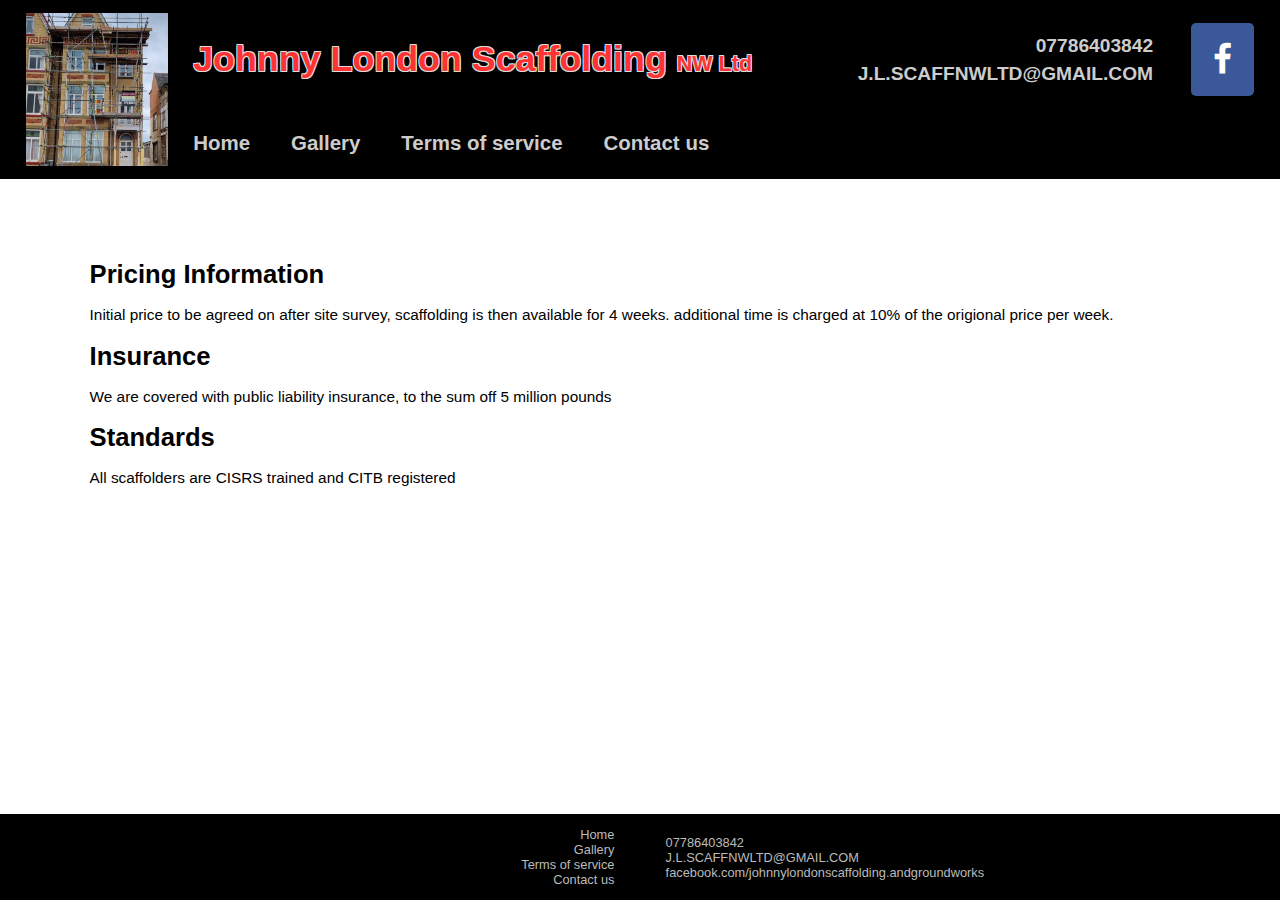
<file: terms.html>
<!-- 
    We specialise in temporary roofs , racking shores , dead shores , we supply scaffolding to all industrial , commercial and private property's. 
    All our Operatives are cisrs  and citb registered, we supply a very prompt and reliable service throughout North Wales and North West, 
    feel free to contact us for a no obligation quote or email j.l.scaffnwltd@gmail.com

    We have over 60 years experience in the scaffolding industry ,
 -->


 <html>
    <head>
        <link rel="stylesheet" href="compiledStyle.css">
        <link rel="stylesheet" href="https://cdnjs.cloudflare.com/ajax/libs/font-awesome/4.7.0/css/font-awesome.min.css">
        <script src="script.js"></script>
        <meta name="viewport" content="width=device-width,initial-scale=1.0">
    </head>

    <body>

        <div class="mobileNav" style="display: none" id="mobileNav">
            <div class="close" onclick="closeMobileNav()"></div>
            <div class="mobileNavList">
                <div class="mobileNavLink">
                    <a href="index.html">Home</a>
                </div>
                <div class="mobileNavLink">
                    <a href="gallery.html">Gallery</a>
                </div>
                <div class="mobileNavLink">
                    <a href="terms.html">Terms of service</a>
                </div>
                <div class="mobileNavLink">
                    <a href="contact.html">Contact us</a>
                </div>
            </div>
        </div>

        <div class="Header">
            <div class="HeaderOuter">
                <div class="HeaderContent">
                    <div class="HeaderImageContainer">
                        <img src="./images/logo.jpg" class="headerImage">
                    </div>
                    <div class="HeaderHeader">
                        <h1>Johnny London Scaffolding <span class="ltd">NW Ltd</span></h1>
                    </div>
                    <div class="burgerIcon" onclick="openMobileNav()">
                        <div class="burgerBar"></div>
                        <div class="burgerBar"></div>
                        <div class="burgerBar"></div>
                    </div>
                    <div class="HeaderRight">
                        <div class="HeaderContact">
                            <h2 class="HeaderContactEntry">
                                <a href="tel:07786403842">07786403842</a>
                            </h2>
                            <h2 class="HeaderContactEntry">
                                <a href="mailto:J.L.SCAFFNWLTD@GMAIL.COM">J.L.SCAFFNWLTD@GMAIL.COM</a>
                            </h2>
                        </div>
                        <a href="https://www.facebook.com/johnnylondonscaffolding.andgroundworks" class="fa fa-facebook"></a>
                    </div>
                    <div class="nav">
                        <div class="navLink">
                            <a href="index.html">Home</a>
                        </div>
                        <div class="navLink">
                            <a href="gallery.html">Gallery</a>
                        </div>
                        <div class="navLink">
                            <a href="terms.html">Terms of service</a>
                        </div>
                        <div class="navLink">
                            <a href="contact.html">Contact us</a>
                        </div>
                    </div>
                </div>
            </div>
        </div>

        

        <div class="main terms">
            <h1>Pricing Information</h1>
            <p>Initial price to be agreed on after site survey, scaffolding is then available for 4 weeks. additional time is charged at 10% of the origional price per week.</p>

            <h1>Insurance</h1>
            <p>We are covered with public liability insurance, to the sum off 5 million pounds</p>

            <h1>Standards</h1>
            <p>All scaffolders are CISRS trained and CITB registered</p>
        </div>

        <div class="Footer">
            <div class="FooterContent">
                <div class="footerNav">
                    <div class="footerNavLink"><a class="footerNavATag" href="index.html">Home</a></div>
                    <div class="footerNavLink"><a class="footerNavATag" href="gallery.html">Gallery</a></div>
                    <div class="footerNavLink"><a class="footerNavATag" href="terms.html">Terms of service</a></div>
                    <div class="footerNavLink"><a class="footerNavATag" href="contact.html">Contact us</a></div>
                </div>
                <div class="FooterContact">
                    <div class="FooterEntry"><a href="tel:07786403842">07786403842</a></div>
                    <div class="FooterEntry"><a href="mailto:J.L.SCAFFNWLTD@GMAIL.COM">J.L.SCAFFNWLTD@GMAIL.COM</a></div>
                    <div class="FooterEntry"><a href="https://www.facebook.com/johnnylondonscaffolding.andgroundworks">facebook.com/johnnylondonscaffolding.andgroundworks</a></div>
                </div>
            </div>
        </div>


    </body>
</html>
</file>
<file: compiledStyle.css>
.Header {
  background-color: black;
}

.HeaderOuter {
  padding: 1em 12em;
  height: 10em;
}
@media only screen and (max-width: 1400px) {
  .HeaderOuter {
    padding: 1em 2em;
    height: 12em;
  }
}
@media only screen and (max-width: 900px) {
  .HeaderOuter {
    padding: 1em 2em;
    height: 14em;
  }
}
@media only screen and (max-width: 600px) {
  .HeaderOuter {
    padding: 1em 1em;
  }
}
@media only screen and (max-width: 350px) {
  .HeaderOuter {
    padding: 1em 2em;
  }
}

.HeaderContent {
  display: grid;
  grid-template-rows: 1fr 1fr;
  height: 100%;
  grid-template-columns: 2fr 10fr 4fr;
  gap: 1em 4em;
}
@media only screen and (max-width: 1400px) {
  .HeaderContent {
    grid-template-columns: 2fr 9fr 1fr;
    gap: 1em 2em;
    justify-content: center;
    grid-template-rows: 2fr 1fr;
  }
}
@media only screen and (max-width: 600px) {
  .HeaderContent {
    grid-template-columns: 7fr 1fr;
    gap: 0.5em 1em;
  }
}
@media only screen and (max-width: 350px) {
  .HeaderContent {
    gap: 0.1em 1em;
  }
}

.HeaderImageContainer {
  grid-row: 1/3;
}
@media only screen and (max-width: 600px) {
  .HeaderImageContainer {
    display: none;
  }
}

.headerImage {
  object-fit: cover;
  height: 100%;
  width: 100%;
}

.HeaderHeader {
  color: #FF3333;
  text-shadow: -1px -1px 0 #ddd, 1px -1px #ddd, -1px 1px 0 #ddd, 1px 1px 0 #ddd;
  font-size: 1.4em;
  display: flex;
  align-items: center;
  justify-self: start;
}
@media only screen and (max-width: 900px) {
  .HeaderHeader {
    max-width: 90%;
  }
}

.HeaderHeader > h1 {
  margin: 0em;
}

.ltd {
  font-size: 0.6em;
}

.HeaderRight {
  display: flex;
  align-items: center;
  font-size: 1em;
}
@media only screen and (max-width: 900px) {
  .HeaderRight {
    flex-direction: row-reverse;
    justify-content: start;
  }
}

.HeaderContact {
  color: white;
  margin-right: 3em;
  text-align: right;
}
@media only screen and (max-width: 900px) {
  .HeaderContact {
    text-align: left;
    margin-left: 2em;
    margin-right: 0em;
  }
}
@media only screen and (max-width: 600px) {
  .HeaderContact {
    font-size: 1em;
  }
}

.HeaderContactEntry {
  color: #ccc;
}

.HeaderContactEntry > a {
  text-decoration: none;
  color: #ccc;
}

.HeaderContactEntry > a:hover {
  color: #fff;
}

/* Style all font awesome icons */
.fa {
  padding: 0.6em 0.66em;
  font-size: 2.6em !important;
  border-radius: 5px;
  text-align: center;
  text-decoration: none;
}

/* Add a hover effect if you want */
.fa:hover {
  opacity: 0.7;
}

/* Set a specific color for each brand */
/* Facebook */
.fa-facebook {
  background: #3B5998;
  color: white;
}

.burgerIcon {
  display: none;
  cursor: pointer;
}
@media only screen and (max-width: 900px) {
  .burgerIcon {
    display: block;
    width: 70px;
    height: 70px;
  }
}
@media only screen and (max-width: 600px) {
  .burgerIcon {
    width: 40px;
    height: 40px;
  }
}
.burgerIcon:hover {
  opacity: 0.8;
}

.burgerBar {
  width: 100%;
  height: 10%;
  background-color: white;
  margin: 17.5% 0;
}

.nav {
  width: 100%;
  height: 100%;
  grid-column: 2/4;
  display: flex;
  color: #ddd;
  align-items: center;
  font-size: 1.6em;
  font-weight: bold;
}
@media only screen and (max-width: 900px) {
  .nav {
    display: none;
  }
}

.navLink {
  margin-right: 2em;
  text-align: center;
}

.navLink > a {
  text-decoration: none;
  color: #ccc;
}

.navLink > a:hover {
  color: #fff;
}

.projects {
  display: grid;
  grid-template-columns: 1fr 1fr 1fr 1fr;
  gap: 2em;
}
@media only screen and (max-width: 1400px) {
  .projects {
    grid-template-columns: 1fr 1fr;
  }
}
@media only screen and (max-width: 600px) {
  .projects {
    grid-template-columns: 1fr;
  }
}

.project {
  width: 100%;
  position: relative;
  text-align: center;
}

.projectImage {
  width: 100%;
  height: 100%;
  object-fit: cover;
  float: left;
}

.projectTextArea {
  position: absolute;
  bottom: 0%;
  left: 50%;
  font-size: 1.2em;
  width: 100%;
  transform: translate(-50%, 0%);
  background-color: rgba(0, 0, 0, 0.5960784314);
}
@media only screen and (max-width: 1800px) {
  .projectTextArea {
    font-size: 1.4em;
  }
}
@media only screen and (max-width: 1400px) {
  .projectTextArea {
    font-size: 1.6em;
  }
}
@media only screen and (max-width: 900px) {
  .projectTextArea {
    font-size: 1.4em;
  }
}
@media only screen and (max-width: 600px) {
  .projectTextArea {
    font-size: 2em;
  }
}

.projectText {
  font-weight: 700;
  padding: 1em;
  color: #FFF;
}

.mobileNav {
  position: fixed;
  width: 100%;
  height: 100%;
  background-color: black;
  z-index: 1;
}

.close {
  position: absolute;
  right: 32px;
  top: 32px;
  width: 50px;
  height: 50px;
  opacity: 1;
  cursor: pointer;
}

.close:hover {
  opacity: 0.8;
}

.close:before, .close:after {
  position: absolute;
  left: 15px;
  content: " ";
  height: 100%;
  width: 8%;
  background-color: white;
}

.close:before {
  transform: rotate(45deg);
}

.close:after {
  transform: rotate(-45deg);
}

.mobileNavList {
  position: absolute;
  left: 0;
  right: 0;
  top: 100px;
  display: flex;
  flex-direction: column;
}

.mobileNavLink {
  margin: 1em 0em;
  font-size: 3em;
  text-align: center;
  color: white;
}

.mobileNavLink a {
  color: white;
  text-decoration: none;
}
.mobileNavLink a:hover {
  color: #bbb;
}

.gallery {
  display: grid;
  grid-template-columns: 1fr 1fr 1fr 1fr 1fr;
  grid-auto-rows: 20em;
  gap: 1em;
  grid-template-areas: "a b b c c" "a b b d e" "f f g h h" "i i g j j";
}
@media only screen and (max-width: 1800px) {
  .gallery {
    grid-template-columns: 1fr 1fr 1fr 1fr;
    grid-template-areas: "a b b c" "d d e c" "f g g h" "f i j j";
  }
}
@media only screen and (max-width: 600px) {
  .gallery {
    grid-template-columns: 1fr 1fr;
    grid-template-areas: "a a" "b c" "b d" "e f" "g f" "h h" "i j";
  }
}
@media only screen and (max-width: 350px) {
  .gallery {
    grid-template-columns: 1fr;
    grid-template-areas: "a" "b" "c" "d" "e" "f" "g" "h" "i" "j";
  }
}

.galleryImage {
  object-fit: cover;
  width: 100%;
  height: 100%;
}
.galleryImage:nth-child(10n+1) {
  grid-column: span 1;
  grid-row: span 2;
}
.galleryImage:nth-child(10n+2) {
  grid-column: span 2;
  grid-row: span 2;
}
.galleryImage:nth-child(10n+3) {
  grid-column: span 2;
  grid-row: span 1;
}
.galleryImage:nth-child(10n+4) {
  grid-column: span 1;
  grid-row: span 1;
}
.galleryImage:nth-child(10n+5) {
  grid-column: span 1;
  grid-row: span 1;
}
.galleryImage:nth-child(10n+6) {
  grid-column: span 2;
  grid-row: span 1;
}
.galleryImage:nth-child(10n+7) {
  grid-column: span 1;
  grid-row: span 2;
}
.galleryImage:nth-child(10n+8) {
  grid-column: span 2;
  grid-row: span 1;
}
.galleryImage:nth-child(10n+9) {
  grid-column: span 2;
  grid-row: span 1;
}
.galleryImage:nth-child(10n+10) {
  grid-column: span 2;
  grid-row: span 1;
}
@media only screen and (max-width: 1800px) {
  .galleryImage:nth-child(10n+1) {
    grid-column: span 1;
    grid-row: span 1;
  }
  .galleryImage:nth-child(10n+2) {
    grid-column: span 2;
    grid-row: span 1;
  }
  .galleryImage:nth-child(10n+3) {
    grid-column: span 1;
    grid-row: span 2;
  }
  .galleryImage:nth-child(10n+4) {
    grid-column: span 2;
    grid-row: span 1;
  }
  .galleryImage:nth-child(10n+5) {
    grid-column: span 1;
    grid-row: span 1;
  }
  .galleryImage:nth-child(10n+6) {
    grid-column: span 1;
    grid-row: span 2;
  }
  .galleryImage:nth-child(10n+7) {
    grid-column: span 2;
    grid-row: span 1;
  }
  .galleryImage:nth-child(10n+8) {
    grid-column: span 1;
    grid-row: span 1;
  }
  .galleryImage:nth-child(10n+9) {
    grid-column: span 1;
    grid-row: span 1;
  }
  .galleryImage:nth-child(10n+10) {
    grid-column: span 2;
    grid-row: span 1;
  }
}
@media only screen and (max-width: 600px) {
  .galleryImage:nth-child(10n+1) {
    grid-column: span 2;
    grid-row: span 1;
  }
  .galleryImage:nth-child(10n+2) {
    grid-column: span 1;
    grid-row: span 2;
  }
  .galleryImage:nth-child(10n+3) {
    grid-column: span 1;
    grid-row: span 1;
  }
  .galleryImage:nth-child(10n+4) {
    grid-column: span 1;
    grid-row: span 1;
  }
  .galleryImage:nth-child(10n+5) {
    grid-column: span 1;
    grid-row: span 1;
  }
  .galleryImage:nth-child(10n+6) {
    grid-column: span 1;
    grid-row: span 2;
  }
  .galleryImage:nth-child(10n+7) {
    grid-column: span 1;
    grid-row: span 1;
  }
  .galleryImage:nth-child(10n+8) {
    grid-column: span 2;
    grid-row: span 1;
  }
  .galleryImage:nth-child(10n+9) {
    grid-column: span 1;
    grid-row: span 1;
  }
  .galleryImage:nth-child(10n+10) {
    grid-column: span 1;
    grid-row: span 1;
  }
}
@media only screen and (max-width: 350px) {
  .galleryImage:nth-child(10n+1) {
    grid-column: span 1;
    grid-row: span 1;
  }
  .galleryImage:nth-child(10n+2) {
    grid-column: span 1;
    grid-row: span 1;
  }
  .galleryImage:nth-child(10n+3) {
    grid-column: span 1;
    grid-row: span 1;
  }
  .galleryImage:nth-child(10n+4) {
    grid-column: span 1;
    grid-row: span 1;
  }
  .galleryImage:nth-child(10n+5) {
    grid-column: span 1;
    grid-row: span 1;
  }
  .galleryImage:nth-child(10n+6) {
    grid-column: span 1;
    grid-row: span 1;
  }
  .galleryImage:nth-child(10n+7) {
    grid-column: span 1;
    grid-row: span 1;
  }
  .galleryImage:nth-child(10n+8) {
    grid-column: span 1;
    grid-row: span 1;
  }
  .galleryImage:nth-child(10n+9) {
    grid-column: span 1;
    grid-row: span 1;
  }
  .galleryImage:nth-child(10n+10) {
    grid-column: span 1;
    grid-row: span 1;
  }
}

.contact_deetails {
  font-size: 2em;
}
@media only screen and (max-width: 1400px) {
  .contact_deetails {
    font-size: 1.7em;
  }
}
@media only screen and (max-width: 900px) {
  .contact_deetails {
    font-size: 1.7em;
  }
}
@media only screen and (max-width: 350px) {
  .contact_deetails {
    font-size: 1.4em;
  }
}

.contract_entry {
  margin-bottom: 1em;
  text-align: center;
}
@media only screen and (max-width: 350px) {
  .contract_entry {
    text-align: left;
  }
}

.contact_lable {
  justify-self: end;
  color: #444;
}

.contact_item {
  justify-self: start;
  text-decoration: none;
  color: #222;
  font-weight: bolder;
  width: 10em;
}
.contact_item:hover {
  color: #444;
}

.terms {
  padding: 1em 1em;
  min-height: 40%;
}
.terms p {
  font-size: 1.2em;
}
@media only screen and (max-width: 900px) {
  .terms h1 {
    font-size: 3em;
    line-height: 0.5em;
  }
  .terms p {
    font-size: 1.5em;
  }
}

@media only screen and (max-width: 1800px) {
  html {
    font-size: 0.8em;
  }
}
@media only screen and (max-width: 900px) {
  html {
    font-size: 0.7em;
  }
}
@media only screen and (max-width: 600px) {
  html {
    font-size: 0.6em;
  }
}
@media only screen and (max-width: 350px) {
  html {
    font-size: 0.5em;
  }
}

body {
  margin: 0;
  font-family: "Segoe UI", Tahoma, Geneva, Verdana, sans-serif;
  display: flex;
  flex-direction: column;
  justify-content: flex-start;
  min-height: 100vh;
}

h2 {
  line-height: 0.6em;
}

.Banner {
  width: 100%;
  height: 20em;
  position: relative;
  text-align: center;
}

.BannerImage {
  width: 100%;
  height: 100%;
  object-fit: cover;
  float: left;
  filter: blur(6px);
  filter: brightness(20%);
}

.BannerInner {
  position: absolute;
  top: 50%;
  left: 50%;
  color: white;
  font-weight: 900;
  font-size: 1.5em;
  transform: translate(-50%, -50%);
  text-shadow: -1px -1px 0 #000, 1px -1px #000, -1px 1px 0 #000, 1px 1px 0 #000;
}
@media only screen and (max-width: 1400px) {
  .BannerInner {
    width: 80%;
  }
}
@media only screen and (max-width: 600px) {
  .BannerInner {
    width: 90%;
  }
}

.main {
  margin: 4em 10em;
}
@media only screen and (max-width: 1400px) {
  .main {
    margin: 4em 6em;
  }
}
@media only screen and (max-width: 900px) {
  .main {
    margin: 4em 4em;
  }
}
@media only screen and (max-width: 600px) {
  .main {
    margin: 4em 1em;
  }
}

.about {
  margin-top: 2em;
  width: 100%;
  position: relative;
  text-align: center;
}

.aboutImage {
  width: 100%;
  height: 25em;
  object-fit: cover;
  object-position: 50% 5%;
}

.aboutInner {
  position: absolute;
  left: 80%;
  top: 40%;
  transform: translate(-50%, -50%);
  color: rgba(0, 0, 0, 0.6);
  font-weight: bold;
  font-size: 2em;
  width: 20%;
}
@media only screen and (max-width: 900px) {
  .aboutInner {
    left: 80%;
    width: 30%;
  }
}
@media only screen and (max-width: 600px) {
  .aboutInner {
    font-size: 1.5em;
  }
}

.rightText {
  margin-left: 50%;
}

.contactUsHere {
  color: black;
}

.contactUsHere:hover {
  color: black;
}

.Footer {
  background-color: black;
  margin-top: auto;
}

.FooterContent {
  display: grid;
  grid-template-columns: 1fr 1fr;
  gap: 4em;
  align-items: center;
  padding: 1em 10em;
}
@media only screen and (max-width: 900px) {
  .FooterContent {
    grid-template-columns: 1fr;
    padding: 2em 4em;
    gap: 1em;
  }
}

.footerNav {
  display: flex;
  flex-direction: column;
  text-align: right;
}
@media only screen and (max-width: 900px) {
  .footerNav {
    text-align: left;
  }
}

.FooterContact {
  display: flex;
  flex-direction: column;
}

.footerNavLink {
  text-decoration: none;
}
.footerNavLink a {
  text-decoration: none;
  color: #bbb;
}
.footerNavLink:hover a {
  color: white;
}

.FooterEntry {
  color: #bbb;
}

.FooterEntry > a {
  text-decoration: none;
  color: #bbb;
}

.FooterEntry > a:hover {
  color: #fff;
}

.Left {
  text-align: left;
  align-items: flex-start;
}

/*# sourceMappingURL=compiledStyle.css.map */
</file>
